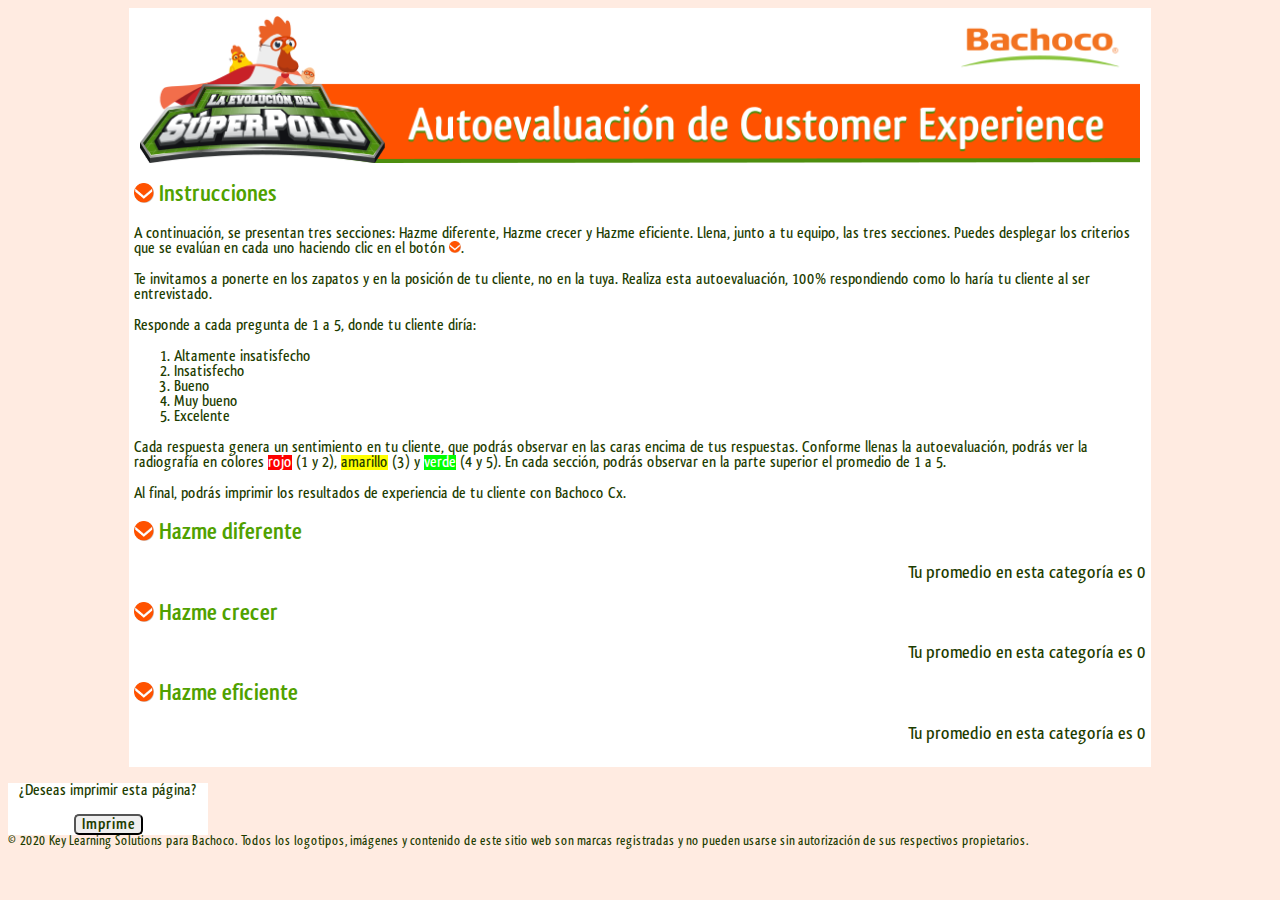
<file: cx/index.html>
<!DOCTYPE html>
<html>
	<head>
		<meta charset="utf-8" />
		<meta name="viewport" content="width=device-width, initial-scale=1.0">
		<title>Cx Bachoco</title>
		<link rel="icon" href="img/favicon_cx.svg" sizes="any" type="image/svg+xml">
		<link rel="stylesheet" type="text/css" href="css/estilo.css">
		<script src="js/script.js"></script>
	</head>
	<body>
		<div id="contenido">
			<div id="top-banner"><img src="img/top_banner.png" style="width: 100%;"/></div>			
			<h2 id="titInstruc"><img id="pic0" src="img/expandido.png" class="btnExp" onclick="mostrarOcultar(0,1,2,3)" />Instrucciones</h2>			
			<div id="s0">			
					<p>A continuación, se presentan tres secciones: Hazme diferente, Hazme crecer y Hazme eficiente.  Llena, junto a tu equipo, las tres secciones. Puedes desplegar los criterios que se evalúan en cada uno haciendo clic en el botón <img src="img/expandido.png" style="display: inline; height:12px;" />.</p>
					<p>Te invitamos a ponerte en los zapatos y en la posición de tu cliente, no en la tuya. Realiza esta autoevaluación, 100% respondiendo como lo haría tu cliente al ser entrevistado.</p> 
					<p>Responde a cada pregunta de 1 a 5, donde tu cliente diría:</p>
					<ol>					
						<li>Altamente insatisfecho</li>
						<li>Insatisfecho</li>
						<li>Bueno</li>
						<li>Muy bueno</li>
						<li>Excelente</li>
					</ol>
					<p>Cada respuesta genera un sentimiento en tu cliente, que podrás observar en las caras encima de tus respuestas. Conforme llenas la autoevaluación, podrás ver la radiografía en colores <span style="background-color: #FF0000; color: #FFFFFF;">rojo</span> (1 y 2), <span style="background-color: #FFFF00;">amarillo</span> (3) y <span style="background-color: #00FF00; color: #FFFFFF;">verde</span> (4 y 5). En cada sección, podrás observar en la parte superior el promedio de 1 a 5.</p>
					<p>Al final, podrás imprimir los resultados de experiencia de tu cliente con Bachoco Cx.</p>
			</div>
			
			<h2><img id="pic1" src="img/expandido.png" class="btnExp" onclick="mostrarOcultar(1,2,3,0)" />Hazme diferente</h2>
			<p class="parrafoPromedio"> Tu promedio en esta categoría es <span class="promedio" id="pro1">0</span>			
			<div id="s1" style="display:none;">				
				<h3>Relaciones</h3>
				<table><tr><th style="background-color: #FFFFFF;"></th><th  style="background-color: #FFFFFF;"></th><th><img src="img/1.png" height="25" /></th><th><img src="img/2.png" height="25" /></th><th><img src="img/3.png" height="25" /></th><th><img src="img/4.png" height="25" /></th><th><img src="img/5.png" height="25" /></th></tr>
					<tr id="f111">
						<td class="enunciado">Relación con el KAM o asesor de ventas</td>
						<td class="selector">
							<select id="s111" onfocus="resetear('s111','1');" onfocus="resetear('s','1');" onchange="marcar('f111','s111','pro1');">
								<option>Elige...</option>
								<option>1</option>
								<option>2</option>
								<option>3</option>
								<option>4</option>
								<option>5</option>
							</select>
						</td>
						<td class="escala" id="s1111"></td>
						<td class="escala" id="s1112"></td>
						<td class="escala" id="s1113"></td>
						<td class="escala" id="s1114"></td>
						<td class="escala" id="s1115"></td>
					</tr>
					<tr id="f112">
						<td class="enunciado">Relación con promotor o cortador</td>
						<td><select id="s112" onfocus="resetear('s112','1');" onchange="marcar('f112','s112','pro1');"><option>Elige...</option><option>1</option><option>2</option><option>3</option><option>4</option><option>5</option></select></td>
						<td class="escala" id="s1121"></td>
						<td class="escala" id="s1122"></td>
						<td class="escala" id="s1123"></td>
						<td class="escala" id="s1124"></td>
						<td class="escala" id="s1125"></td>
					</tr>
					<tr id="f113">
						<td class="enunciado">Relación con el transportista logística entrega</td>
						<td><select id="s113" onfocus="resetear('s113','1');" onchange="marcar('f113','s113','pro1');"><option>Elige...</option><option>1</option><option>2</option><option>3</option><option>4</option><option>5</option></select></td>
						<td class="escala" id="s1131"></td>
						<td class="escala" id="s1132"></td>
						<td class="escala" id="s1133"></td>
						<td class="escala" id="s1134"></td>
						<td class="escala" id="s1135"></td>
					</tr>
					<tr id="f114">
						<td class="enunciado">Relaciones con otras funciones del proveedor</td>
						<td><select id="s114" onfocus="resetear('s114','1');" onchange="marcar('f114','s114','pro1');"><option>Elige...</option><option>1</option><option>2</option><option>3</option><option>4</option><option>5</option></select></td>
						<td class="escala" id="s1141"></td>
						<td class="escala" id="s1142"></td>
						<td class="escala" id="s1143"></td>
						<td class="escala" id="s1144"></td>
						<td class="escala" id="s1145"></td>
					</tr>
					<tr id="f115">
						<td class="enunciado">El tipo de relación actual es: (corbatin, uno contra muchos, mixto, células multifuncionales) es:</td>
						<td><select id="s115" onfocus="resetear('s115','1');" onchange="marcar('f115','s115','pro1');"><option>Elige...</option><option>1</option><option>2</option><option>3</option><option>4</option><option>5</option></select></td>
						<td class="escala" id="s1151"></td>
						<td class="escala" id="s1152"></td>
						<td class="escala" id="s1153"></td>
						<td class="escala" id="s1154"></td>
						<td class="escala" id="s1155"></td>
					</tr>
					<tr id="f116">
						<td class="enunciado">Matriz de contacto y relación con quienes toman decisión en Bachoco</td>
						<td><select id="s116" onfocus="resetear('s116','1');" onchange="marcar('f116','s116','pro1');"><option>Elige...</option><option>1</option><option>2</option><option>3</option><option>4</option><option>5</option></select></td>
						<td class="escala" id="s1161"></td>
						<td class="escala" id="s1162"></td>
						<td class="escala" id="s1163"></td>
						<td class="escala" id="s1164"></td>
						<td class="escala" id="s1165"></td>
					</tr>
				</table>
				<h3>Innovación exclusiva</h3>
				<table><tr><th style="background-color: #FFFFFF;"></th><th  style="background-color: #FFFFFF;"></th><th><img src="img/1.png" height="25" /></th><th><img src="img/2.png" height="25" /></th><th><img src="img/3.png" height="25" /></th><th><img src="img/4.png" height="25" /></th><th><img src="img/5.png" height="25" /></th></tr>
					<tr id="f121">
						<td class="enunciado">Cantidad de innovación exclusiva</td>
						<td><select id="s121" onfocus="resetear('s121','1');" onchange="marcar('f121','s121','pro1');"><option>Elige...</option><option>1</option><option>2</option><option>3</option><option>4</option><option>5</option></select></td>
						<td class="escala" id="s1211"></td>
						<td class="escala" id="s1212"></td>
						<td class="escala" id="s1213"></td>
						<td class="escala" id="s1214"></td>
						<td class="escala" id="s1215"></td>
					</tr>
					<tr id="f122">
						<td class="enunciado">Relevancia de la innovación exclusiva</td>
						<td><select id="s122" onfocus="resetear('s122','1');" onchange="marcar('f122','s122','pro1');"><option>Elige...</option><option>1</option><option>2</option><option>3</option><option>4</option><option>5</option></select></td>
						<td class="escala" id="s1221"></td>
						<td class="escala" id="s1222"></td>
						<td class="escala" id="s1223"></td>
						<td class="escala" id="s1224"></td>
						<td class="escala" id="s1225"></td>
					</tr>
					<tr id="f123">
						<td class="enunciado">Apoyos a la innovación exclusiva</td>
						<td><select id="s123" onfocus="resetear('s123','1');" onchange="marcar('f123','s123','pro1');"><option>Elige...</option><option>1</option><option>2</option><option>3</option><option>4</option><option>5</option></select></td>
						<td class="escala" id="s1231"></td>
						<td class="escala" id="s1232"></td>
						<td class="escala" id="s1233"></td>
						<td class="escala" id="s1234"></td>
						<td class="escala" id="s1235"></td>
					</tr>
					<tr id="f124">
						<td class="enunciado">Exclusividad de la innovación por tiempos parciales o totales</td>
						<td><select id="s124" onfocus="resetear('s124','1');" onchange="marcar('f124','s124','pro1');"><option>Elige...</option><option>1</option><option>2</option><option>3</option><option>4</option><option>5</option></select></td>
						<td class="escala" id="s1241"></td>
						<td class="escala" id="s1242"></td>
						<td class="escala" id="s1243"></td>
						<td class="escala" id="s1244"></td>
						<td class="escala" id="s1245"></td>
					</tr>
					<tr id="f125">
						<td class="enunciado">Cumplimiento de los tiempos de innovación exclusiva</td>
						<td><select id="s125" onfocus="resetear('s125','1');" onchange="marcar('f125','s125','pro1');"><option>Elige...</option><option>1</option><option>2</option><option>3</option><option>4</option><option>5</option></select></td>
						<td class="escala" id="s1251"></td>
						<td class="escala" id="s1252"></td>
						<td class="escala" id="s1253"></td>
						<td class="escala" id="s1254"></td>
						<td class="escala" id="s1255"></td>
					</tr>
					<tr id="f126">
						<td class="enunciado">Tasa de éxito de las innovaciones exclusivas</td>
						<td><select id="s126" onfocus="resetear('s126','1');" onchange="marcar('f126','s126','pro1');"><option>Elige...</option><option>1</option><option>2</option><option>3</option><option>4</option><option>5</option></select></td>
						<td class="escala" id="s1261"></td>
						<td class="escala" id="s1262"></td>
						<td class="escala" id="s1263"></td>
						<td class="escala" id="s1264"></td>
						<td class="escala" id="s1265"></td>
					</tr>
				</table>
				<h3>Iniciativas comerciales exclusivas</h3>
				<table><tr><th style="background-color: #FFFFFF;"></th><th  style="background-color: #FFFFFF;"></th><th><img src="img/1.png" height="25" /></th><th><img src="img/2.png" height="25" /></th><th><img src="img/3.png" height="25" /></th><th><img src="img/4.png" height="25" /></th><th><img src="img/5.png" height="25" /></th></tr>
					<tr id="f131">
						<td class="enunciado">Cantidad de promociones y eventos de activación exclusivos</td>
						<td><select id="s131" onfocus="resetear('s131','1');" onchange="marcar('f131','s131','pro1');"><option>Elige...</option><option>1</option><option>2</option><option>3</option><option>4</option><option>5</option></select></td>
						<td class="escala" id="s1311"></td>
						<td class="escala" id="s1312"></td>
						<td class="escala" id="s1313"></td>
						<td class="escala" id="s1314"></td>
						<td class="escala" id="s1315"></td>
					</tr>
					<tr id="f132">
						<td class="enunciado">Alineación de las promociones y eventos exclusivos con sus necesidades</td>
						<td><select id="s132" onfocus="resetear('s132','1');" onchange="marcar('f132','s132','pro1');"><option>Elige...</option><option>1</option><option>2</option><option>3</option><option>4</option><option>5</option></select></td>
						<td class="escala" id="s1321"></td>
						<td class="escala" id="s1322"></td>
						<td class="escala" id="s1323"></td>
						<td class="escala" id="s1324"></td>
						<td class="escala" id="s1325"></td>
					</tr>
					<tr id="f133">
						<td class="enunciado">Calidad de los apoyos a las promociones y eventos exclusivos</td>
						<td><select id="s133" onfocus="resetear('s133','1');" onchange="marcar('f133','s133','pro1');"><option>Elige...</option><option>1</option><option>2</option><option>3</option><option>4</option><option>5</option></select></td>
						<td class="escala" id="s1331"></td>
						<td class="escala" id="s1332"></td>
						<td class="escala" id="s1333"></td>
						<td class="escala" id="s1334"></td>
						<td class="escala" id="s1335"></td>
					</tr>
					<tr id="f134">
						<td class="enunciado">Frecuencia de las promociones y eventos exclusivos</td>
						<td><select id="s134" onfocus="resetear('s134','1');" onchange="marcar('f134','s134','pro1');"><option>Elige...</option><option>1</option><option>2</option><option>3</option><option>4</option><option>5</option></select></td>
						<td class="escala" id="s1341"></td>
						<td class="escala" id="s1342"></td>
						<td class="escala" id="s1343"></td>
						<td class="escala" id="s1344"></td>
						<td class="escala" id="s1345"></td>
					</tr>
					<tr id="f135">
						<td class="enunciado">Resultados de las promociones exclusivas para con los objetivos del cliente</td>
						<td><select id="s135" onfocus="resetear('s135','1');" onchange="marcar('f135','s135','pro1');"><option>Elige...</option><option>1</option><option>2</option><option>3</option><option>4</option><option>5</option></select></td>
						<td class="escala" id="s1351"></td>
						<td class="escala" id="s1352"></td>
						<td class="escala" id="s1353"></td>
						<td class="escala" id="s1354"></td>
						<td class="escala" id="s1355"></td>
					</tr>
					<tr id="f136">
						<td class="enunciado">Comunicación de las promociones exclusivas</td>
						<td><select id="s136" onfocus="resetear('s136','1');" onchange="marcar('f136','s136','pro1');"><option>Elige...</option><option>1</option><option>2</option><option>3</option><option>4</option><option>5</option></select></td>
						<td class="escala" id="s1361"></td>
						<td class="escala" id="s1362"></td>
						<td class="escala" id="s1363"></td>
						<td class="escala" id="s1364"></td>
						<td class="escala" id="s1365"></td>
					</tr>
				</table>
				<h3>Servicios de valor agregado</h3>
				<table><tr><th style="background-color: #FFFFFF;"></th><th  style="background-color: #FFFFFF;"></th><th><img src="img/1.png" height="25" /></th><th><img src="img/2.png" height="25" /></th><th><img src="img/3.png" height="25" /></th><th><img src="img/4.png" height="25" /></th><th><img src="img/5.png" height="25" /></th></tr>
					<tr id="f141">
						<td class="enunciado">Category management/planogramas</td>
						<td><select id="s141" onfocus="resetear('s141','1');" onchange="marcar('f141','s141','pro1');"><option>Elige...</option><option>1</option><option>2</option><option>3</option><option>4</option><option>5</option></select></td>
						<td class="escala" id="s1411"></td>
						<td class="escala" id="s1412"></td>
						<td class="escala" id="s1413"></td>
						<td class="escala" id="s1414"></td>
						<td class="escala" id="s1415"></td>
					</tr>
					<tr id="f142">
						<td class="enunciado">Category management/surtido</td>
						<td><select id="s142" onfocus="resetear('s142','1');" onchange="marcar('f142','s142','pro1');"><option>Elige...</option><option>1</option><option>2</option><option>3</option><option>4</option><option>5</option></select></td>
						<td class="escala" id="s1421"></td>
						<td class="escala" id="s1422"></td>
						<td class="escala" id="s1423"></td>
						<td class="escala" id="s1424"></td>
						<td class="escala" id="s1425"></td>
					</tr>
					<tr id="f143">
						<td class="enunciado">Category management/promoción</td>
						<td><select id="s143" onfocus="resetear('s143','1');" onchange="marcar('f143','s143','pro1');"><option>Elige...</option><option>1</option><option>2</option><option>3</option><option>4</option><option>5</option></select></td>
						<td class="escala" id="s1431"></td>
						<td class="escala" id="s1432"></td>
						<td class="escala" id="s1433"></td>
						<td class="escala" id="s1434"></td>
						<td class="escala" id="s1435"></td>
					</tr>
					<tr id="f144">
						<td class="enunciado">Exhibidor exclusivo</td>
						<td><select id="s144" onfocus="resetear('s144','1');" onchange="marcar('f144','s144','pro1');"><option>Elige...</option><option>1</option><option>2</option><option>3</option><option>4</option><option>5</option></select></td>
						<td class="escala" id="s1441"></td>
						<td class="escala" id="s1442"></td>
						<td class="escala" id="s1443"></td>
						<td class="escala" id="s1444"></td>
						<td class="escala" id="s1445"></td>
					</tr>
					<tr id="f145">
						<td class="enunciado">Joint Business Plan</td>
						<td><select id="s145" onfocus="resetear('s145','1');" onchange="marcar('f145','s145','pro1');"><option>Elige...</option><option>1</option><option>2</option><option>3</option><option>4</option><option>5</option></select></td>
						<td class="escala" id="s1451"></td>
						<td class="escala" id="s1452"></td>
						<td class="escala" id="s1453"></td>
						<td class="escala" id="s1454"></td>
						<td class="escala" id="s1455"></td>
					</tr>
					<tr id="f146">
						<td class="enunciado">Proyecto de reducción de porcentaje de OSA (On shelve availability)</td>
						<td><select id="s146" onfocus="resetear('s146','1');" onchange="marcar('f146','s146','pro1');"><option>Elige...</option><option>1</option><option>2</option><option>3</option><option>4</option><option>5</option></select></td>
						<td class="escala" id="s1461"></td>
						<td class="escala" id="s1462"></td>
						<td class="escala" id="s1463"></td>
						<td class="escala" id="s1464"></td>
						<td class="escala" id="s1465"></td>
					</tr>
					<tr id="f147">
						<td class="enunciado">Proyecto de mejora en distribución en tienda.</td>
						<td><select id="s147" onfocus="resetear('s147','1');" onchange="marcar('f147','s147','pro1');"><option>Elige...</option><option>1</option><option>2</option><option>3</option><option>4</option><option>5</option></select></td>
						<td class="escala" id="s1471"></td>
						<td class="escala" id="s1472"></td>
						<td class="escala" id="s1473"></td>
						<td class="escala" id="s1474"></td>
						<td class="escala" id="s1475"></td>
					</tr>
					<tr id="f148">
						<td class="enunciado">Desarrollo de productos Ad hoc</td>
						<td><select id="s148" onfocus="resetear('s148','1');" onchange="marcar('f148','s148','pro1');"><option>Elige...</option><option>1</option><option>2</option><option>3</option><option>4</option><option>5</option></select></td>
						<td class="escala" id="s1481"></td>
						<td class="escala" id="s1482"></td>
						<td class="escala" id="s1483"></td>
						<td class="escala" id="s1484"></td>
						<td class="escala" id="s1485"></td>
					</tr>
					<tr id="f149">
						<td class="enunciado">Proyecto de mejora de shopper experience (Cx)</td>
						<td><select id="s149" onfocus="resetear('s149','1');" onchange="marcar('f149','s149','pro1');"><option>Elige...</option><option>1</option><option>2</option><option>3</option><option>4</option><option>5</option></select></td>
						<td class="escala" id="s1491"></td>
						<td class="escala" id="s1492"></td>
						<td class="escala" id="s1493"></td>
						<td class="escala" id="s1494"></td>
						<td class="escala" id="s1495"></td>
					</tr>
					<tr id="f1410">
						<td class="enunciado">Reuniones de revisión de negocio</td>
						<td><select id="s1410" onfocus="resetear('s1410','1');" onchange="marcar('f1410','s1410','pro1');"><option>Elige...</option><option>1</option><option>2</option><option>3</option><option>4</option><option>5</option></select></td>
						<td class="escala" id="s14101"></td>
						<td class="escala" id="s14102"></td>
						<td class="escala" id="s14103"></td>
						<td class="escala" id="s14104"></td>
						<td class="escala" id="s14105"></td>
					</tr>						
				</table>
				<h3>Incremento de valor y conocimiento de mi marca</h3>
				<table><tr><th style="background-color: #FFFFFF;"></th><th  style="background-color: #FFFFFF;"></th><th><img src="img/1.png" height="25" /></th><th><img src="img/2.png" height="25" /></th><th><img src="img/3.png" height="25" /></th><th><img src="img/4.png" height="25" /></th><th><img src="img/5.png" height="25" /></th></tr>
					<tr id="f151">
						<td class="enunciado">Programa Co-op Bachoco con marca cliente</td>
						<td><select id="s151" onfocus="resetear('s151','1');" onchange="marcar('f151','s151','pro1');"><option>Elige...</option><option>1</option><option>2</option><option>3</option><option>4</option><option>5</option></select></td>
						<td class="escala" id="s1511"></td>
						<td class="escala" id="s1512"></td>
						<td class="escala" id="s1513"></td>
						<td class="escala" id="s1514"></td>
						<td class="escala" id="s1515"></td>
					</tr>
					<tr id="f152">
						<td class="enunciado">Vallas fijas Co-Op Bachoco con marca cliente</td>
						<td><select id="s152" onfocus="resetear('s152','1');" onchange="marcar('f152','s152','pro1');"><option>Elige...</option><option>1</option><option>2</option><option>3</option><option>4</option><option>5</option></select></td>
						<td class="escala" id="s1521"></td>
						<td class="escala" id="s1522"></td>
						<td class="escala" id="s1523"></td>
						<td class="escala" id="s1524"></td>
						<td class="escala" id="s1525"></td>
					</tr>
					<tr id="f153">
						<td class="enunciado">Medios masivos Co-Op Bachoco con marca cliente</td>
						<td><select id="s153" onfocus="resetear('s153','1');" onchange="marcar('f153','s153','pro1');"><option>Elige...</option><option>1</option><option>2</option><option>3</option><option>4</option><option>5</option></select></td>
						<td class="escala" id="s1531"></td>
						<td class="escala" id="s1532"></td>
						<td class="escala" id="s1533"></td>
						<td class="escala" id="s1534"></td>
						<td class="escala" id="s1535"></td>
					</tr>
					<tr id="f154">
						<td class="enunciado">Social Media Co-Op Bachoco con marca cliente</td>
						<td><select id="s154" onfocus="resetear('s154','1');" onchange="marcar('f154','s154','pro1');"><option>Elige...</option><option>1</option><option>2</option><option>3</option><option>4</option><option>5</option></select></td>
						<td class="escala" id="s1541"></td>
						<td class="escala" id="s1542"></td>
						<td class="escala" id="s1543"></td>
						<td class="escala" id="s1544"></td>
						<td class="escala" id="s1545"></td>
					</tr>
					<tr id="f155">
						<td class="enunciado">Camiones de transporte público Co-Op Bachoco con marca cliente</td>
						<td><select id="s155" onfocus="resetear('s155','1');" onchange="marcar('f155','s155','pro1');"><option>Elige...</option><option>1</option><option>2</option><option>3</option><option>4</option><option>5</option></select></td>
						<td class="escala" id="s1551"></td>
						<td class="escala" id="s1552"></td>
						<td class="escala" id="s1553"></td>
						<td class="escala" id="s1554"></td>
						<td class="escala" id="s1555"></td>
					</tr>
					<tr id="f156">
						<td class="enunciado">Exhibidores Co-Op Bachoco con marca cliente</td>
						<td><select id="s156" onfocus="resetear('s156','1');" onchange="marcar('f156','s156','pro1');"><option>Elige...</option><option>1</option><option>2</option><option>3</option><option>4</option><option>5</option></select></td>
						<td class="escala" id="s1561"></td>
						<td class="escala" id="s1562"></td>
						<td class="escala" id="s1563"></td>
						<td class="escala" id="s1564"></td>
						<td class="escala" id="s1565"></td>
					</tr>
				</table>
				<h3>Apoyo a mi programa de lealtad</h3>
				<table><tr><th style="background-color: #FFFFFF;"></th><th  style="background-color: #FFFFFF;"></th><th><img src="img/1.png" height="25" /></th><th><img src="img/2.png" height="25" /></th><th><img src="img/3.png" height="25" /></th><th><img src="img/4.png" height="25" /></th><th><img src="img/5.png" height="25" /></th></tr>
					<tr id="f161">
						<td class="enunciado">Apoyo en más afiliaciones al programa de lealtad</td>
						<td><select id="s161" onfocus="resetear('s161','1');" onchange="marcar('f161','s161','pro1');"><option>Elige...</option><option>1</option><option>2</option><option>3</option><option>4</option><option>5</option></select></td>
						<td class="escala" id="s1611"></td>
						<td class="escala" id="s1612"></td>
						<td class="escala" id="s1613"></td>
						<td class="escala" id="s1614"></td>
						<td class="escala" id="s1615"></td>
					</tr>
					<tr id="f162">
						<td class="enunciado">Apoyo en puntos del programa</td>
						<td><select id="s162" onfocus="resetear('s162','1');" onchange="marcar('f162','s162','pro1');"><option>Elige...</option><option>1</option><option>2</option><option>3</option><option>4</option><option>5</option></select></td>
						<td class="escala" id="s1621"></td>
						<td class="escala" id="s1622"></td>
						<td class="escala" id="s1623"></td>
						<td class="escala" id="s1624"></td>
						<td class="escala" id="s1625"></td>
					</tr>
					<tr id="f163">
						<td class="enunciado">Participación en el calendario de actividades</td>
						<td><select id="s163" onfocus="resetear('s163','1');" onchange="marcar('f163','s163','pro1');"><option>Elige...</option><option>1</option><option>2</option><option>3</option><option>4</option><option>5</option></select></td>
						<td class="escala" id="s1631"></td>
						<td class="escala" id="s1632"></td>
						<td class="escala" id="s1633"></td>
						<td class="escala" id="s1634"></td>
						<td class="escala" id="s1635"></td>
					</tr>
					<tr id="f164">
						<td class="enunciado">Apoyo en el conocimiento de mi programa de lealtad</td>
						<td><select id="s164" onfocus="resetear('s164','1');" onchange="marcar('f164','s164','pro1');"><option>Elige...</option><option>1</option><option>2</option><option>3</option><option>4</option><option>5</option></select></td>
						<td class="escala" id="s1641"></td>
						<td class="escala" id="s1642"></td>
						<td class="escala" id="s1643"></td>
						<td class="escala" id="s1644"></td>
						<td class="escala" id="s1645"></td>
					</tr>
				</table>
				<h3>Iniciativas con shoppers</h3>
				<table><tr><th style="background-color: #FFFFFF;"></th><th  style="background-color: #FFFFFF;"></th><th><img src="img/1.png" height="25" /></th><th><img src="img/2.png" height="25" /></th><th><img src="img/3.png" height="25" /></th><th><img src="img/4.png" height="25" /></th><th><img src="img/5.png" height="25" /></th></tr>
					<tr id="f171">
						<td class="enunciado">Apoyo a sus servicios de comida para llevar o consumir (pollo frito o broster)</td>
						<td><select id="s171" onfocus="resetear('s171','1');" onchange="marcar('f171','s171','pro1');"><option>Elige...</option><option>1</option><option>2</option><option>3</option><option>4</option><option>5</option></select></td>
						<td class="escala" id="s1711"></td>
						<td class="escala" id="s1712"></td>
						<td class="escala" id="s1713"></td>
						<td class="escala" id="s1714"></td>
						<td class="escala" id="s1715"></td>
					</tr>
					<tr id="f172">
						<td class="enunciado">Apoyo en algunos de los servicios ofrecidos al shoppers</td>
						<td><select id="s172" onfocus="resetear('s172','1');" onchange="marcar('f172','s172','pro1');"><option>Elige...</option><option>1</option><option>2</option><option>3</option><option>4</option><option>5</option></select></td>
						<td class="escala" id="s1721"></td>
						<td class="escala" id="s1722"></td>
						<td class="escala" id="s1723"></td>
						<td class="escala" id="s1724"></td>
						<td class="escala" id="s1725"></td>
					</tr>
					<tr id="f173">
						<td class="enunciado">Apoyo a sus programas de redes sociales</td>
						<td><select id="s173" onfocus="resetear('s173','1');" onchange="marcar('f173','s173','pro1');"><option>Elige...</option><option>1</option><option>2</option><option>3</option><option>4</option><option>5</option></select></td>
						<td class="escala" id="s1731"></td>
						<td class="escala" id="s1732"></td>
						<td class="escala" id="s1733"></td>
						<td class="escala" id="s1734"></td>
						<td class="escala" id="s1735"></td>
						</tr>
					<tr id="f174">
						<td class="enunciado">Apoyo en los programas de sustentabilidad con shoppers</td>
						<td><select id="s174" onfocus="resetear('s174','1');" onchange="marcar('f174','s174','pro1');"><option>Elige...</option><option>1</option><option>2</option><option>3</option><option>4</option><option>5</option></select></td>
						<td class="escala" id="s1741"></td>
						<td class="escala" id="s1742"></td>
						<td class="escala" id="s1743"></td>
						<td class="escala" id="s1744"></td>
						<td class="escala" id="s1745"></td>
					</tr>
					<tr id="f175">
						<td class="enunciado">Apoyo con el programa de cupones con shoppers</td>
						<td><select id="s175" onfocus="resetear('s175','1');" onchange="marcar('f175','s175','pro1');"><option>Elige...</option><option>1</option><option>2</option><option>3</option><option>4</option><option>5</option></select></td>
						<td class="escala" id="s1751"></td>
						<td class="escala" id="s1752"></td>
						<td class="escala" id="s1753"></td>
						<td class="escala" id="s1754"></td>
						<td class="escala" id="s1755"></td>
					</tr>
					<tr id="f176">
						<td class="enunciado">Apoyo en el área de cocina.</td>
						<td><select id="s176" onfocus="resetear('s176','1');" onchange="marcar('f176','s176','pro1');"><option>Elige...</option><option>1</option><option>2</option><option>3</option><option>4</option><option>5</option></select></td>
						<td class="escala" id="s1761"></td>
						<td class="escala" id="s1762"></td>
						<td class="escala" id="s1763"></td>
						<td class="escala" id="s1764"></td>
						<td class="escala" id="s1765"></td>
					</tr>
				</table>
				<h3>Apoyo a mi programa e-commerce</h3>
				<table><tr><th style="background-color: #FFFFFF;"></th><th  style="background-color: #FFFFFF;"></th><th><img src="img/1.png" height="25" /></th><th><img src="img/2.png" height="25" /></th><th><img src="img/3.png" height="25" /></th><th><img src="img/4.png" height="25" /></th><th><img src="img/5.png" height="25" /></th></tr>
					<tr id="f181">
						<td class="enunciado">Catálogo de surtido de e-commerce</td>
						<td><select id="s181" onfocus="resetear('s181','1');" onchange="marcar('f181','s181','pro1');"><option>Elige...</option><option>1</option><option>2</option><option>3</option><option>4</option><option>5</option></select></td>
						<td class="escala" id="s1811"></td>
						<td class="escala" id="s1812"></td>
						<td class="escala" id="s1813"></td>
						<td class="escala" id="s1814"></td>
						<td class="escala" id="s1815"></td>
					</tr>
					<tr id="f182">
						<td class="enunciado">Publicaciones en e-commerce</td>
						<td><select id="s182" onfocus="resetear('s182','1');" onchange="marcar('f182','s182','pro1');"><option>Elige...</option><option>1</option><option>2</option><option>3</option><option>4</option><option>5</option></select></td>
						<td class="escala" id="s1821"></td>
						<td class="escala" id="s1822"></td>
						<td class="escala" id="s1823"></td>
						<td class="escala" id="s1824"></td>
						<td class="escala" id="s1825"></td>
					</tr>
					<tr id="f183">
						<td class="enunciado">Liderazgo en precios en e-commerce</td>
						<td><select id="s183" onfocus="resetear('s183','1');" onchange="marcar('f183','s183','pro1');"><option>Elige...</option><option>1</option><option>2</option><option>3</option><option>4</option><option>5</option></select></td>
						<td class="escala" id="s1831"></td>
						<td class="escala" id="s1832"></td>
						<td class="escala" id="s1833"></td>
						<td class="escala" id="s1834"></td>
						<td class="escala" id="s1835"></td>
					</tr>
					<tr id="f184">
						<td class="enunciado">Promociones en e-commerce</td>
						<td><select id="s184" onfocus="resetear('s184','1');" onchange="marcar('f184','s184','pro1');"><option>Elige...</option><option>1</option><option>2</option><option>3</option><option>4</option><option>5</option></select></td>
						<td class="escala" id="s1841"></td>
						<td class="escala" id="s1842"></td>
						<td class="escala" id="s1843"></td>
						<td class="escala" id="s1844"></td>
						<td class="escala" id="s1845"></td>
					</tr>
					<tr id="f185">
						<td class="enunciado">Apoyo en el conocimiento de mi página de e-commerce</td>
						<td><select id="s185" onfocus="resetear('s185','1');" onchange="marcar('f185','s185','pro1');"><option>Elige...</option><option>1</option><option>2</option><option>3</option><option>4</option><option>5</option></select></td>
						<td class="escala" id="s1851"></td>
						<td class="escala" id="s1852"></td>
						<td class="escala" id="s1853"></td>
						<td class="escala" id="s1854"></td>
						<td class="escala" id="s1855"></td>
					</tr>
				</table>
				<h3>Mejorar experiencia de compra del shopper (Cx)</h3>
				<table><tr><th style="background-color: #FFFFFF;"></th><th  style="background-color: #FFFFFF;"></th><th><img src="img/1.png" height="25" /></th><th><img src="img/2.png" height="25" /></th><th><img src="img/3.png" height="25" /></th><th><img src="img/4.png" height="25" /></th><th><img src="img/5.png" height="25" /></th></tr>
				<tr id="f191">
					<td class="enunciado">Apoyo con activación con degustación/recetarios</td>
					<td><select id="s191" onfocus="resetear('s191','1');" onchange="marcar('f191','s191','pro1');"><option>Elige...</option><option>1</option><option>2</option><option>3</option><option>4</option><option>5</option></select></td>
					<td class="escala" id="s1911"></td>
					<td class="escala" id="s1912"></td>
					<td class="escala" id="s1913"></td>
					<td class="escala" id="s1914"></td>
					<td class="escala" id="s1915"></td>
				</tr>
				<tr id="f192">				
					<td class="enunciado">Apoyo con activación con Impulso</td>
					<td><select id="s192" onfocus="resetear('s192','1');" onchange="marcar('f192','s192','pro1');"><option>Elige...</option><option>1</option><option>2</option><option>3</option><option>4</option><option>5</option></select></td>
					<td class="escala" id="s1921"></td>
					<td class="escala" id="s1922"></td>
					<td class="escala" id="s1923"></td>
					<td class="escala" id="s1924"></td>
					<td class="escala" id="s1925"></td>
				</tr>
				<tr id="f193">
					<td class="enunciado">Apoyo con activiación para cocinar en punto de ventas</td>
					<td><select id="s193" onfocus="resetear('s193','1');" onchange="marcar('f193','s193','pro1');"><option>Elige...</option><option>1</option><option>2</option><option>3</option><option>4</option><option>5</option></select></td>
					<td class="escala" id="s1931"></td>
					<td class="escala" id="s1932"></td>
					<td class="escala" id="s1933"></td>
					<td class="escala" id="s1934"></td>
					<td class="escala" id="s1935"></td>
				</tr>				
				<tr id="f194">
					<td class="enunciado">Apoyo con promoción con shopper en punto de venta</td>
					<td><select id="s194" onfocus="resetear('s194','1');" onchange="marcar('f194','s194','pro1');"><option>Elige...</option><option>1</option><option>2</option><option>3</option><option>4</option><option>5</option></select></td>
					<td class="escala" id="s1941"></td>
					<td class="escala" id="s1942"></td>
					<td class="escala" id="s1943"></td>
					<td class="escala" id="s1944"></td>
					<td class="escala" id="s1945"></td>
				</tr>
				<tr id="f195">
					<td class="enunciado">Apoyo con empaques especiales en punto de ventas</td>
					<td><select id="s195" onfocus="resetear('s195','1');" onchange="marcar('f195','s195','pro1');"><option>Elige...</option><option>1</option><option>2</option><option>3</option><option>4</option><option>5</option></select></td>
					<td class="escala" id="s1951"></td>
					<td class="escala" id="s1952"></td>
					<td class="escala" id="s1953"></td>
					<td class="escala" id="s1954"></td>
					<td class="escala" id="s1955"></td>
				</tr>
				<tr id="f196">
					<td class="enunciado">Interacción con los productos (Luz, sonido, etc.)</td>
					<td><select id="s196" onfocus="resetear('s196','1');" onchange="marcar('f196','s196','pro1');"><option>Elige...</option><option>1</option><option>2</option><option>3</option><option>4</option><option>5</option></select></td>
					<td class="escala" id="s1961"></td>
					<td class="escala" id="s1962"></td>
					<td class="escala" id="s1963"></td>
					<td class="escala" id="s1964"></td>
					<td class="escala" id="s1965"></td>
				</tr>
				<tr id="f197">
					<td class="enunciado">Apoyo con exhibiciones limpias, llenas y ordenadas</td>
					<td><select id="s197" onfocus="resetear('s197','1');" onchange="marcar('f197','s197','pro1');"><option>Elige...</option><option>1</option><option>2</option><option>3</option><option>4</option><option>5</option></select></td>
					<td class="escala" id="s1971"></td>
					<td class="escala" id="s1972"></td>
					<td class="escala" id="s1973"></td>
					<td class="escala" id="s1974"></td>
					<td class="escala" id="s1975"></td>
				</tr>
				<tr id="f198">
					<td class="enunciado">Apoyo en colocación de etiquetas de precios</td>
					<td><select id="s198" onfocus="resetear('s198','1');" onchange="marcar('f198','s198','pro1');"><option>Elige...</option><option>1</option><option>2</option><option>3</option><option>4</option><option>5</option></select></td>
					<td class="escala" id="s1981"></td>
					<td class="escala" id="s1982"></td>
					<td class="escala" id="s1983"></td>
					<td class="escala" id="s1984"></td>
					<td class="escala" id="s1985"></td>
				</tr>
				<tr id="f199">
					<td class="enunciado">Apoyo con exhibiciones adicionales</td>
						<td><select id="s199" onfocus="resetear('s199','1');" onchange="marcar('f199','s199','pro1');"><option>Elige...</option><option>1</option><option>2</option><option>3</option><option>4</option><option>5</option></select></td>
					<td class="escala" id="s1991"></td>
					<td class="escala" id="s1992"></td>
					<td class="escala" id="s1993"></td>
					<td class="escala" id="s1994"></td>
					<td class="escala" id="s1995"></td>
				</tr>
				<tr id="f1910">
					<td class="enunciado">Apoyo con visibilidad y señalización en punto de venta</td>
					<td>
						<select id="s1910" onfocus="resetear('s1910','1');" onchange="marcar('f1910','s1910','pro1');">
							<option>Elige...</option>
							<option>1</option>
							<option>2</option>
							<option>3</option>
							<option>4</option>
							<option>5</option>
						</select>
					</td>
					<td class="escala" id="s19101"></td>
					<td class="escala" id="s19102"></td>
					<td class="escala" id="s19103"></td>
					<td class="escala" id="s19104"></td>
					<td class="escala" id="s19105"></td>
				</tr>
				<tr id="f1911-">
				<td class="enunciado">Apoyo con visibilidad en la entrada de la tienda</td>
				<td><select id="s1911-" onfocus="resetear('s1911-','1');" onchange="marcar('f1911-','s1911-','pro1');"><option>Elige...</option><option>1</option><option>2</option><option>3</option><option>4</option><option>5</option></select></td>
				<td class="escala" id="s1911-1"></td>
				<td class="escala" id="s1911-2"></td>
				<td class="escala" id="s1911-3"></td>
				<td class="escala" id="s1911-4"></td>
				<td class="escala" id="s1911-5"></td>
				</tr>
				<tr id="f1912-">
				<td class="enunciado">Apoyo con control de temperatura de equipos</td>
				<td><select id="s1912-" onfocus="resetear('s1912-','1');" onchange="marcar('f1912-','s1912-','pro1');"><option>Elige...</option><option>1</option><option>2</option><option>3</option><option>4</option><option>5</option></select></td>
				<td class="escala" id="s1912-1"></td>
				<td class="escala" id="s1912-2"></td>
				<td class="escala" id="s1912-3"></td>
				<td class="escala" id="s1912-4"></td>
				<td class="escala" id="s1912-5"></td>
				</tr>
				</table>
			</div>
			
			<h2><img id="pic2" src="img/expandido.png" class="btnExp" onclick="mostrarOcultar(2,3,0,1)" />Hazme crecer</h2>
			<p class="parrafoPromedio"> Tu promedio en esta categoría es <span class="promedio" id="pro2">0</span>			
			<div id="s2" style="display:none;">				
				<h3>Apoyo a su estrategia de crecimiento</h3>
				<table><tr><th style="background-color: #FFFFFF;"></th><th  style="background-color: #FFFFFF;"></th><th><img src="img/1.png" height="25" /></th><th><img src="img/2.png" height="25" /></th><th><img src="img/3.png" height="25" /></th><th><img src="img/4.png" height="25" /></th><th><img src="img/5.png" height="25" /></th></tr>
					<tr id="f211">
						<td class="enunciado">Apoyo a apertura de tiendas nuevas</td>
						<td><select id="s211" onfocus="resetear('s211','2');" onchange="marcar('f211','s211','pro2');"><option>Elige...</option><option>1</option><option>2</option><option>3</option><option>4</option><option>5</option></select></td>
						<td class="escala" id="s2111"></td>
						<td class="escala" id="s2112"></td>
						<td class="escala" id="s2113"></td>
						<td class="escala" id="s2114"></td>
						<td class="escala" id="s2115"></td>
					</tr>
					<tr id="f212">
						<td class="enunciado">Apoyo en renovación de tiendas existentes</td>
						<td><select id="s212" onfocus="resetear('s212','2');" onchange="marcar('f212','s212','pro2');"><option>Elige...</option><option>1</option><option>2</option><option>3</option><option>4</option><option>5</option></select></td>
						<td class="escala" id="s2121"></td>
						<td class="escala" id="s2122"></td>
						<td class="escala" id="s2123"></td>
						<td class="escala" id="s2124"></td>
						<td class="escala" id="s2125"></td>
					</tr>
					<tr id="f213">
						<td class="enunciado">Apoyo en los aniversarios</td>
						<td><select id="s213" onfocus="resetear('s213','2');" onchange="marcar('f213','s213','pro2');"><option>Elige...</option><option>1</option><option>2</option><option>3</option><option>4</option><option>5</option></select></td>
						<td class="escala" id="s2131"></td>
						<td class="escala" id="s2132"></td>
						<td class="escala" id="s2133"></td>
						<td class="escala" id="s2134"></td>
						<td class="escala" id="s2135"></td>
					</tr>
					<tr id="f214">
						<td class="enunciado">Apoyo a la Omnicanalidad del shopper</td>
						<td><select id="s214" onfocus="resetear('s214','2');" onchange="marcar('f214','s214','pro2');"><option>Elige...</option><option>1</option><option>2</option><option>3</option><option>4</option><option>5</option></select></td>
						<td class="escala" id="s2141"></td>
						<td class="escala" id="s2142"></td>
						<td class="escala" id="s2143"></td>
						<td class="escala" id="s2144"></td>
						<td class="escala" id="s2145"></td>
					</tr>
					<tr id="f215">
						<td class="enunciado">Apoyo en captura de clientes a la tienda (tráfico)</td>
						<td><select id="s215" onfocus="resetear('s215','2');" onchange="marcar('f215','s215','pro2');"><option>Elige...</option><option>1</option><option>2</option><option>3</option><option>4</option><option>5</option></select></td>
						<td class="escala" id="s2151"></td>
						<td class="escala" id="s2152"></td>
						<td class="escala" id="s2153"></td>
						<td class="escala" id="s2154"></td>
						<td class="escala" id="s2155"></td>
					</tr>
					<tr id="f216">
						<td class="enunciado">Apoyo en aumento de frecuencia de compra</td>
						<td><select id="s216" onfocus="resetear('s216','2');" onchange="marcar('f216','s216','pro2');"><option>Elige...</option><option>1</option><option>2</option><option>3</option><option>4</option><option>5</option></select></td>
						<td class="escala" id="s2161"></td>
						<td class="escala" id="s2162"></td>
						<td class="escala" id="s2163"></td>
						<td class="escala" id="s2164"></td>
						<td class="escala" id="s2165"></td>
					</tr>
					<tr id="f217">
						<td class="enunciado">Apoyo en aumento del valor de la cesta y valor por ítem</td>
						<td><select id="s217" onfocus="resetear('s217','2');" onchange="marcar('f217','s217','pro2');"><option>Elige...</option><option>1</option><option>2</option><option>3</option><option>4</option><option>5</option></select></td>
						<td class="escala" id="s2171"></td>
						<td class="escala" id="s2172"></td>
						<td class="escala" id="s2173"></td>
						<td class="escala" id="s2174"></td>
						<td class="escala" id="s2175"></td>
					</tr>
					<tr id="f218">
						<td class="enunciado">Apoyo para el crecimiento de la categoría o segmento</td>
						<td><select id="s218" onfocus="resetear('s218','2');" onchange="marcar('f218','s218','pro2');"><option>Elige...</option><option>1</option><option>2</option><option>3</option><option>4</option><option>5</option></select></td>
						<td class="escala" id="s2181"></td>
						<td class="escala" id="s2182"></td>
						<td class="escala" id="s2183"></td>
						<td class="escala" id="s2184"></td>
						<td class="escala" id="s2185"></td>
					</tr>
				</table>
				<h3>Surtido de productos</h3>
				<table><tr><th style="background-color: #FFFFFF;"></th><th  style="background-color: #FFFFFF;"></th><th><img src="img/1.png" height="25" /></th><th><img src="img/2.png" height="25" /></th><th><img src="img/3.png" height="25" /></th><th><img src="img/4.png" height="25" /></th><th><img src="img/5.png" height="25" /></th></tr>
					<tr id="f221">
						<td class="enunciado">Catálogo de productos</td>
						<td><select id="s221" onfocus="resetear('s221','2');" onchange="marcar('f221','s221','pro2');"><option>Elige...</option><option>1</option><option>2</option><option>3</option><option>4</option><option>5</option></select></td>
						<td class="escala" id="s2211"></td>
						<td class="escala" id="s2212"></td>
						<td class="escala" id="s2213"></td>
						<td class="escala" id="s2214"></td>
						<td class="escala" id="s2215"></td>
					</tr>

					<tr id="f222">
						<td class="enunciado">Surtido por segmento de tiendas</td>
						<td><select id="s222" onfocus="resetear('s222','2');" onchange="marcar('f222','s222','pro2');"><option>Elige...</option><option>1</option><option>2</option><option>3</option><option>4</option><option>5</option></select></td>
						<td class="escala" id="s2221"></td>
						<td class="escala" id="s2222"></td>
						<td class="escala" id="s2223"></td>
						<td class="escala" id="s2224"></td>
						<td class="escala" id="s2225"></td>
					</tr>
					<tr id="f223">
						<td class="enunciado">Surtido por punto de venta</td>
						<td><select id="s223" onfocus="resetear('s223','2');" onchange="marcar('f223','s223','pro2');"><option>Elige...</option><option>1</option><option>2</option><option>3</option><option>4</option><option>5</option></select></td>
						<td class="escala" id="s2231"></td>
						<td class="escala" id="s2232"></td>
						<td class="escala" id="s2233"></td>
						<td class="escala" id="s2234"></td>
						<td class="escala" id="s2235"></td>
					</tr>
					<tr id="f224">
						<td class="enunciado">Surtido con el apoyo de inteligencia artificial</td>
						<td><select id="s224" onfocus="resetear('s224','2');" onchange="marcar('f224','s224','pro2');"><option>Elige...</option><option>1</option><option>2</option><option>3</option><option>4</option><option>5</option></select></td>
						<td class="escala" id="s2241"></td>
						<td class="escala" id="s2242"></td>
						<td class="escala" id="s2243"></td>
						<td class="escala" id="s2244"></td>
						<td class="escala" id="s2245"></td>
					</tr>
				</table>
				<h3>Innovación no exclusiva</h3>
				<table><tr><th style="background-color: #FFFFFF;"></th><th  style="background-color: #FFFFFF;"></th><th><img src="img/1.png" height="25" /></th><th><img src="img/2.png" height="25" /></th><th><img src="img/3.png" height="25" /></th><th><img src="img/4.png" height="25" /></th><th><img src="img/5.png" height="25" /></th></tr>
					<tr id="f231">
						<td class="enunciado">Cantidad de innovación</td>
						<td><select id="s231" onfocus="resetear('s231','2');" onchange="marcar('f231','s231','pro2');"><option>Elige...</option><option>1</option><option>2</option><option>3</option><option>4</option><option>5</option></select></td>
						<td class="escala" id="s2311"></td>
						<td class="escala" id="s2312"></td>
						<td class="escala" id="s2313"></td>
						<td class="escala" id="s2314"></td>
						<td class="escala" id="s2315"></td>
					</tr>
					<tr id="f232">
						<td class="enunciado">Relevancia de la innovación</td>
						<td><select id="s232" onfocus="resetear('s232','2');" onchange="marcar('f232','s232','pro2');"><option>Elige...</option><option>1</option><option>2</option><option>3</option><option>4</option><option>5</option></select></td>
						<td class="escala" id="s2321"></td>
						<td class="escala" id="s2322"></td>
						<td class="escala" id="s2323"></td>
						<td class="escala" id="s2324"></td>
						<td class="escala" id="s2325"></td>
					</tr>
					<tr id="f233">
						<td class="enunciado">Apoyos a la innovación</td>
						<td><select id="s233" onfocus="resetear('s233','2');" onchange="marcar('f233','s233','pro2');"><option>Elige...</option><option>1</option><option>2</option><option>3</option><option>4</option><option>5</option></select></td>
						<td class="escala" id="s2331"></td>
						<td class="escala" id="s2332"></td>
						<td class="escala" id="s2333"></td>
						<td class="escala" id="s2334"></td>
						<td class="escala" id="s2335"></td>
					</tr>
					<tr id="f234">
						<td class="enunciado">Cumplimiento de los tiempos de innovacion</td>
						<td><select id="s234" onfocus="resetear('s234','2');" onchange="marcar('f234','s234','pro2');"><option>Elige...</option><option>1</option><option>2</option><option>3</option><option>4</option><option>5</option></select></td>
						<td class="escala" id="s2341"></td>
						<td class="escala" id="s2342"></td>
						<td class="escala" id="s2343"></td>
						<td class="escala" id="s2344"></td>
						<td class="escala" id="s2345"></td>
					</tr>
					<tr id="f235">
						<td class="enunciado">Tasa de éxito de las innovaciones</td>
						<td><select id="s235" onfocus="resetear('s235','2');" onchange="marcar('f235','s235','pro2');"><option>Elige...</option><option>1</option><option>2</option><option>3</option><option>4</option><option>5</option></select></td>
						<td class="escala" id="s2351"></td>
						<td class="escala" id="s2352"></td>
						<td class="escala" id="s2353"></td>
						<td class="escala" id="s2354"></td>
						<td class="escala" id="s2355"></td>
					</tr>
				</table>
				<h3>Iniciativas comerciales no exclusivas</h3>
				<table><tr><th style="background-color: #FFFFFF;"></th><th  style="background-color: #FFFFFF;"></th><th><img src="img/1.png" height="25" /></th><th><img src="img/2.png" height="25" /></th><th><img src="img/3.png" height="25" /></th><th><img src="img/4.png" height="25" /></th><th><img src="img/5.png" height="25" /></th></tr>
					<tr id="f241">
						<td class="enunciado">Cantidad de promociones y eventos de activación</td>
						<td><select id="s241" onfocus="resetear('s241','2');" onchange="marcar('f241','s241','pro2');"><option>Elige...</option><option>1</option><option>2</option><option>3</option><option>4</option><option>5</option></select></td>
						<td class="escala" id="s2411"></td>
						<td class="escala" id="s2412"></td>
						<td class="escala" id="s2413"></td>
						<td class="escala" id="s2414"></td>
						<td class="escala" id="s2415"></td>
					</tr>
					<tr id="f242">
						<td class="enunciado">Alineación de las promociones y eventos con sus necesidades</td>
						<td><select id="s242" onfocus="resetear('s242','2');" onchange="marcar('f242','s242','pro2');"><option>Elige...</option><option>1</option><option>2</option><option>3</option><option>4</option><option>5</option></select></td>
						<td class="escala" id="s2421"></td>
						<td class="escala" id="s2422"></td>
						<td class="escala" id="s2423"></td>
						<td class="escala" id="s2424"></td>
						<td class="escala" id="s2425"></td>
					</tr>
					<tr id="f243">
						<td class="enunciado">Calidad de los apoyos a las promociones y eventos</td>
						<td><select id="s243" onfocus="resetear('s243','2');" onchange="marcar('f243','s243','pro2');"><option>Elige...</option><option>1</option><option>2</option><option>3</option><option>4</option><option>5</option></select></td>
						<td class="escala" id="s2431"></td>
						<td class="escala" id="s2432"></td>
						<td class="escala" id="s2433"></td>
						<td class="escala" id="s2434"></td>
						<td class="escala" id="s2435"></td>
					</tr>
					<tr id="f244">
						<td class="enunciado">Frecuencia de las promociones y eventos</td>
						<td><select id="s244" onfocus="resetear('s244','2');" onchange="marcar('f244','s244','pro2');"><option>Elige...</option><option>1</option><option>2</option><option>3</option><option>4</option><option>5</option></select></td>
						<td class="escala" id="s2441"></td>
						<td class="escala" id="s2442"></td>
						<td class="escala" id="s2443"></td>
						<td class="escala" id="s2444"></td>
						<td class="escala" id="s2445"></td>
					</tr>
					<tr id="f245">
						<td class="enunciado">Resultados de las promociones para con los objetivos del cliente</td>
						<td><select id="s245" onfocus="resetear('s245','2');" onchange="marcar('f245','s245','pro2');"><option>Elige...</option><option>1</option><option>2</option><option>3</option><option>4</option><option>5</option></select></td>
						<td class="escala" id="s2451"></td>
						<td class="escala" id="s2452"></td>
						<td class="escala" id="s2453"></td>
						<td class="escala" id="s2454"></td>
						<td class="escala" id="s2455"></td>
					</tr>
					<tr id="f246">
						<td class="enunciado">Comunicación de las promociones</td>
						<td><select id="s246" onfocus="resetear('s246','2');" onchange="marcar('f246','s246','pro2');"><option>Elige...</option><option>1</option><option>2</option><option>3</option><option>4</option><option>5</option></select></td>
						<td class="escala" id="s2461"></td>
						<td class="escala" id="s2462"></td>
						<td class="escala" id="s2463"></td>
						<td class="escala" id="s2464"></td>
						<td class="escala" id="s2465"></td>
					</tr>
					<tr id="f247">
						<td class="enunciado">Seguimiento de las promociones</td>
						<td><select id="s247" onfocus="resetear('s247','2');" onchange="marcar('f247','s247','pro2');"><option>Elige...</option><option>1</option><option>2</option><option>3</option><option>4</option><option>5</option></select></td>
						<td class="escala" id="s2471"></td>
						<td class="escala" id="s2472"></td>
						<td class="escala" id="s2473"></td>
						<td class="escala" id="s2474"></td>
						<td class="escala" id="s2475"></td>
					</tr>
				</table>
				<h3>Promotoría</h3>
				<table><tr><th style="background-color: #FFFFFF;"></th><th  style="background-color: #FFFFFF;"></th><th><img src="img/1.png" height="25" /></th><th><img src="img/2.png" height="25" /></th><th><img src="img/3.png" height="25" /></th><th><img src="img/4.png" height="25" /></th><th><img src="img/5.png" height="25" /></th></tr>
					<tr id="f251">
						<td class="enunciado">Cantidad de promotores</td>
						<td><select id="s251" onfocus="resetear('s251','2');" onchange="marcar('f251','s251','pro2');"><option>Elige...</option><option>1</option><option>2</option><option>3</option><option>4</option><option>5</option></select></td>
						<td class="escala" id="s2511"></td>
						<td class="escala" id="s2512"></td>
						<td class="escala" id="s2513"></td>
						<td class="escala" id="s2514"></td>
						<td class="escala" id="s2515"></td>
					</tr>
					<tr id="f252">
						<td class="enunciado">Cantidad de cortadores</td>
						<td><select id="s252" onfocus="resetear('s252','2');" onchange="marcar('f252','s252','pro2');"><option>Elige...</option><option>1</option><option>2</option><option>3</option><option>4</option><option>5</option></select></td>
						<td class="escala" id="s2521"></td>
						<td class="escala" id="s2522"></td>
						<td class="escala" id="s2523"></td>
						<td class="escala" id="s2524"></td>
						<td class="escala" id="s2525"></td>
					</tr>
					<tr id="f253">
						<td class="enunciado">Calidad del servicio de promotores o cortadores</td>
						<td><select id="s253" onfocus="resetear('s253','2');" onchange="marcar('f253','s253','pro2');"><option>Elige...</option><option>1</option><option>2</option><option>3</option><option>4</option><option>5</option></select></td>
						<td class="escala" id="s2531"></td>
						<td class="escala" id="s2532"></td>
						<td class="escala" id="s2533"></td>
						<td class="escala" id="s2534"></td>
						<td class="escala" id="s2535"></td>
					</tr>
					<tr id="f254">
						<td class="enunciado">Frecuencia y duración de visitas a tienda</td>
						<td><select id="s254" onfocus="resetear('s254','2');" onchange="marcar('f254','s254','pro2');"><option>Elige...</option><option>1</option><option>2</option><option>3</option><option>4</option><option>5</option></select></td>
						<td class="escala" id="s2541"></td>
						<td class="escala" id="s2542"></td>
						<td class="escala" id="s2543"></td>
						<td class="escala" id="s2544"></td>
						<td class="escala" id="s2545"></td>
					</tr>
					<tr id="f255">
						<td class="enunciado">Visibilidad colocada</td>
						<td><select id="s255" onfocus="resetear('s255','2');" onchange="marcar('f255','s255','pro2');"><option>Elige...</option><option>1</option><option>2</option><option>3</option><option>4</option><option>5</option></select></td>
						<td class="escala" id="s2551"></td>
						<td class="escala" id="s2552"></td>
						<td class="escala" id="s2553"></td>
						<td class="escala" id="s2554"></td>
						<td class="escala" id="s2555"></td>
					</tr>
					<tr id="f256">
						<td class="enunciado">Guias ejecucionales y planogramas ejecutados</td>
						<td><select id="s256" onfocus="resetear('s256','2');" onchange="marcar('f256','s256','pro2');"><option>Elige...</option><option>1</option><option>2</option><option>3</option><option>4</option><option>5</option></select></td>
						<td class="escala" id="s2561"></td>
						<td class="escala" id="s2562"></td>
						<td class="escala" id="s2563"></td>
						<td class="escala" id="s2564"></td>
						<td class="escala" id="s2565"></td>
					</tr>
					<tr id="f257">
						<td class="enunciado">Exhibiciones ejecutadas</td>
						<td><select id="s257" onfocus="resetear('s257','2');" onchange="marcar('f257','s257','pro2');"><option>Elige...</option><option>1</option><option>2</option><option>3</option><option>4</option><option>5</option></select></td>
						<td class="escala" id="s2571"></td>
						<td class="escala" id="s2572"></td>
						<td class="escala" id="s2573"></td>
						<td class="escala" id="s2574"></td>
						<td class="escala" id="s2575"></td>
					</tr>
				</table>
				<h3>Apoyo en análisis y generación de tráfico en el pasillo</h3>
				<table><tr><th style="background-color: #FFFFFF;"></th><th  style="background-color: #FFFFFF;"></th><th><img src="img/1.png" height="25" /></th><th><img src="img/2.png" height="25" /></th><th><img src="img/3.png" height="25" /></th><th><img src="img/4.png" height="25" /></th><th><img src="img/5.png" height="25" /></th></tr>
					<tr id="f261">
						<td class="enunciado">Asesoría en planogramas</td>
						<td><select id="s261" onfocus="resetear('s261','2');" onchange="marcar('f261','s261','pro2');"><option>Elige...</option><option>1</option><option>2</option><option>3</option><option>4</option><option>5</option></select></td>
						<td class="escala" id="s2611"></td>
						<td class="escala" id="s2612"></td>
						<td class="escala" id="s2613"></td>
						<td class="escala" id="s2614"></td>
						<td class="escala" id="s2615"></td>
					</tr>
					<tr id="f262">
						<td class="enunciado">Material de visibilidad para delimitar segmentos</td>
						<td><select id="s262" onfocus="resetear('s262','2');" onchange="marcar('f262','s262','pro2');"><option>Elige...</option><option>1</option><option>2</option><option>3</option><option>4</option><option>5</option></select></td>
						<td class="escala" id="s2621"></td>
						<td class="escala" id="s2622"></td>
						<td class="escala" id="s2623"></td>
						<td class="escala" id="s2624"></td>
						<td class="escala" id="s2625"></td>
					</tr>
					<tr id="f263">
						<td class="enunciado">Asesoría en categorías adyacentes</td>
						<td><select id="s263" onfocus="resetear('s263','2');" onchange="marcar('f263','s263','pro2');"><option>Elige...</option><option>1</option><option>2</option><option>3</option><option>4</option><option>5</option></select></td>
						<td class="escala" id="s2631"></td>
						<td class="escala" id="s2632"></td>
						<td class="escala" id="s2633"></td>
						<td class="escala" id="s2634"></td>
						<td class="escala" id="s2635"></td>
					</tr>
					<tr id="f264">
						<td class="enunciado">Apoyo en análisis de tráfico en pasillo</td>
						<td><select id="s264" onfocus="resetear('s264','2');" onchange="marcar('f264','s264','pro2');"><option>Elige...</option><option>1</option><option>2</option><option>3</option><option>4</option><option>5</option></select></td>
						<td class="escala" id="s2641"></td>
						<td class="escala" id="s2642"></td>
						<td class="escala" id="s2643"></td>
						<td class="escala" id="s2644"></td>
						<td class="escala" id="s2645"></td>
					</tr>
					<tr id="f265">
						<td class="enunciado">Apoyo en el aumento de exposición de la categoría</td>
						<td><select id="s265" onfocus="resetear('s265','2');" onchange="marcar('f265','s265','pro2');"><option>Elige...</option><option>1</option><option>2</option><option>3</option><option>4</option><option>5</option></select></td>
						<td class="escala" id="s2651"></td>
						<td class="escala" id="s2652"></td>
						<td class="escala" id="s2653"></td>
						<td class="escala" id="s2654"></td>
						<td class="escala" id="s2655"></td>
					</tr>
					<tr id="f266">
						<td class="enunciado">Apoyo en el aumento de la consideración de la categoría</td>
						<td><select id="s266" onfocus="resetear('s266','2');" onchange="marcar('f266','s266','pro2');"><option>Elige...</option><option>1</option><option>2</option><option>3</option><option>4</option><option>5</option></select></td>
						<td class="escala" id="s2661"></td>
						<td class="escala" id="s2662"></td>
						<td class="escala" id="s2663"></td>
						<td class="escala" id="s2664"></td>
						<td class="escala" id="s2665"></td>
					</tr>
					<tr id="f267">
						<td class="enunciado">Apoyo en el aumento de la interacción de los productos en la categoría</td>
						<td><select id="s267" onfocus="resetear('s267','2');" onchange="marcar('f267','s267','pro2');"><option>Elige...</option><option>1</option><option>2</option><option>3</option><option>4</option><option>5</option></select></td>
						<td class="escala" id="s2671"></td>
						<td class="escala" id="s2672"></td>
						<td class="escala" id="s2673"></td>
						<td class="escala" id="s2674"></td>
						<td class="escala" id="s2675"></td>
					</tr>
					<tr id="f268">
						<td class="enunciado">Apoyo en el aumento de compra de los productos en la  categoría</td>
						<td><select id="s268" onfocus="resetear('s268','2');" onchange="marcar('f268','s268','pro2');"><option>Elige...</option><option>1</option><option>2</option><option>3</option><option>4</option><option>5</option></select></td>
						<td class="escala" id="s2681"></td>
						<td class="escala" id="s2682"></td>
						<td class="escala" id="s2683"></td>
						<td class="escala" id="s2684"></td>
						<td class="escala" id="s2685"></td>
					</tr>
				</table>
				<h3>Descuentos y términos y condiciones comerciales</h3>
				<table>
				<tr><th style="background-color: #FFFFFF;"></th><th  style="background-color: #FFFFFF;"></th><th><img src="img/1.png" height="25" /></th><th><img src="img/2.png" height="25" /></th><th><img src="img/3.png" height="25" /></th><th><img src="img/4.png" height="25" /></th><th><img src="img/5.png" height="25" /></th></tr>
					<tr id="f271">
						<td class="enunciado">Descuentos logísticos</td>
						<td><select id="s271" onfocus="resetear('s271','2');" onchange="marcar('f271','s271','pro2');"><option>Elige...</option><option>1</option><option>2</option><option>3</option><option>4</option><option>5</option></select></td>
						<td class="escala" id="s2711"></td>
						<td class="escala" id="s2712"></td>
						<td class="escala" id="s2713"></td>
						<td class="escala" id="s2714"></td>
						<td class="escala" id="s2715"></td>
					</tr>
					<tr id="f272">
						<td class="enunciado">Descuentos frontales (en factura)</td>
						<td><select id="s272" onfocus="resetear('s272','2');" onchange="marcar('f272','s272','pro2');"><option>Elige...</option><option>1</option><option>2</option><option>3</option><option>4</option><option>5</option></select></td>
						<td class="escala" id="s2721"></td>
						<td class="escala" id="s2722"></td>
						<td class="escala" id="s2723"></td>
						<td class="escala" id="s2724"></td>
						<td class="escala" id="s2725"></td>
					</tr>
					<tr id="f273">
						<td class="enunciado">Descuentos posteriores (fuera de factura)</td>
						<td><select id="s273" onfocus="resetear('s273','2');" onchange="marcar('f273','s273','pro2');"><option>Elige...</option><option>1</option><option>2</option><option>3</option><option>4</option><option>5</option></select></td>
						<td class="escala" id="s2731"></td>
						<td class="escala" id="s2732"></td>
						<td class="escala" id="s2733"></td>
						<td class="escala" id="s2734"></td>
						<td class="escala" id="s2735"></td>
					</tr>
					<tr id="f274">
						<td class="enunciado">Descuentos posteriores con contraprestación</td>
						<td><select id="s274" onfocus="resetear('s274','2');" onchange="marcar('f274','s274','pro2');"><option>Elige...</option><option>1</option><option>2</option><option>3</option><option>4</option><option>5</option></select></td>
						<td class="escala" id="s2741"></td>
						<td class="escala" id="s2742"></td>
						<td class="escala" id="s2743"></td>
						<td class="escala" id="s2744"></td>
						<td class="escala" id="s2745"></td>
					</tr>
					<tr id="f275">
						<td class="enunciado">Descuentos financieros</td>
						<td><select id="s275" onfocus="resetear('s275','2');" onchange="marcar('f275','s275','pro2');"><option>Elige...</option><option>1</option><option>2</option><option>3</option><option>4</option><option>5</option></select></td>
						<td class="escala" id="s2751"></td>
						<td class="escala" id="s2752"></td>
						<td class="escala" id="s2753"></td>
						<td class="escala" id="s2754"></td>
						<td class="escala" id="s2755"></td>
					</tr>
					<tr id="f276">
						<td class="enunciado">Descuentos para apoyo a márgenes</td>
						<td><select id="s276" onfocus="resetear('s276','2');" onchange="marcar('f276','s276','pro2');"><option>Elige...</option><option>1</option><option>2</option><option>3</option><option>4</option><option>5</option></select></td>
						<td class="escala" id="s2761"></td>
						<td class="escala" id="s2762"></td>
						<td class="escala" id="s2763"></td>
						<td class="escala" id="s2764"></td>
						<td class="escala" id="s2765"></td>
					</tr>
				</table>
				<h3>Apoyo en mi posicionamiento de liderazgo en precios</h3>
				<table><tr><th style="background-color: #FFFFFF;"></th><th  style="background-color: #FFFFFF;"></th><th><img src="img/1.png" height="25" /></th><th><img src="img/2.png" height="25" /></th><th><img src="img/3.png" height="25" /></th><th><img src="img/4.png" height="25" /></th><th><img src="img/5.png" height="25" /></th></tr>
					<tr id="f281">
						<td class="enunciado">Liderazgo en precios en marcas y SKUs</td>
						<td><select id="s281" onfocus="resetear('s281','2');" onchange="marcar('f281','s281','pro2');"><option>Elige...</option><option>1</option><option>2</option><option>3</option><option>4</option><option>5</option></select></td>
						<td class="escala" id="s2811"></td>
						<td class="escala" id="s2812"></td>
						<td class="escala" id="s2813"></td>
						<td class="escala" id="s2814"></td>
						<td class="escala" id="s2815"></td>
					</tr>
					<tr id="f282">
						<td class="enunciado">Liderazgo en precios vs otras cadenas</td>
						<td><select id="s282" onfocus="resetear('s282','2');" onchange="marcar('f282','s282','pro2');"><option>Elige...</option><option>1</option><option>2</option><option>3</option><option>4</option><option>5</option></select></td>
						<td class="escala" id="s2821"></td>
						<td class="escala" id="s2822"></td>
						<td class="escala" id="s2823"></td>
						<td class="escala" id="s2824"></td>
						<td class="escala" id="s2825"></td>
					</tr>
					<tr id="f283">
						<td class="enunciado">Liderazgo en precios con producto diferenciador</td>
						<td><select id="s283" onfocus="resetear('s283','2');" onchange="marcar('f283','s283','pro2');"><option>Elige...</option><option>1</option><option>2</option><option>3</option><option>4</option><option>5</option></select></td>
						<td class="escala" id="s2831"></td>
						<td class="escala" id="s2832"></td>
						<td class="escala" id="s2833"></td>
						<td class="escala" id="s2834"></td>
						<td class="escala" id="s2835"></td>
					</tr>					
				</table>
				<h3>Margen de los productos ofrecidos por Bachoco</h3>
				<table><tr><th style="background-color: #FFFFFF;"></th><th  style="background-color: #FFFFFF;"></th><th><img src="img/1.png" height="25" /></th><th><img src="img/2.png" height="25" /></th><th><img src="img/3.png" height="25" /></th><th><img src="img/4.png" height="25" /></th><th><img src="img/5.png" height="25" /></th></tr>
					<tr id="f291">
						<td class="enunciado">Porcentaje de margen bruto</td>
						<td><select id="s291" onfocus="resetear('s291','2');" onchange="marcar('f291','s291','pro2');"><option>Elige...</option><option>1</option><option>2</option><option>3</option><option>4</option><option>5</option></select></td>
						<td class="escala" id="s2911"></td>
						<td class="escala" id="s2912"></td>
						<td class="escala" id="s2913"></td>
						<td class="escala" id="s2914"></td>
						<td class="escala" id="s2915"></td>
					</tr>
					<tr id="f292">
						<td class="enunciado">Porcentaje de margen neto</td>
						<td><select id="s292" onfocus="resetear('s292','2');" onchange="marcar('f292','s292','pro2');"><option>Elige...</option><option>1</option><option>2</option><option>3</option><option>4</option><option>5</option></select></td>
						<td class="escala" id="s2921"></td>
						<td class="escala" id="s2922"></td>
						<td class="escala" id="s2923"></td>
						<td class="escala" id="s2924"></td>
						<td class="escala" id="s2925"></td>
					</tr>
					<tr id="f293">
						<td class="enunciado">Margen con contraprestación</td>
						<td><select id="s293" onfocus="resetear('s293','2');" onchange="marcar('f293','s293','pro2');"><option>Elige...</option><option>1</option><option>2</option><option>3</option><option>4</option><option>5</option></select></td>
						<td class="escala" id="s2931"></td>
						<td class="escala" id="s2932"></td>
						<td class="escala" id="s2933"></td>
						<td class="escala" id="s2934"></td>
						<td class="escala" id="s2935"></td>
					</tr>			
				</table>
				<h3>Participación de sus actividades promocionales y eventos</h3>
				<table><tr><th style="background-color: #FFFFFF;"></th><th  style="background-color: #FFFFFF;"></th><th><img src="img/1.png" height="25" /></th><th><img src="img/2.png" height="25" /></th><th><img src="img/3.png" height="25" /></th><th><img src="img/4.png" height="25" /></th><th><img src="img/5.png" height="25" /></th></tr>
					<tr id="f2101">
						<td class="enunciado">Participación en el calendario promocional y aniversarios del cliente</td>
						<td><select id="s2101" onfocus="resetear('s2101','2');" onchange="marcar('f2101','s2101','pro2');"><option>Elige...</option><option>1</option><option>2</option><option>3</option><option>4</option><option>5</option></select></td>
						<td class="escala" id="s21011"></td>
						<td class="escala" id="s21012"></td>
						<td class="escala" id="s21013"></td>
						<td class="escala" id="s21014"></td>
						<td class="escala" id="s21015"></td>
					</tr>
					<tr id="f2102">
						<td class="enunciado">Participación en calendario de eventos del cliente</td>
						<td><select id="s2102" onfocus="resetear('s2102','2');" onchange="marcar('f2102','s2102','pro2');"><option>Elige...</option><option>1</option><option>2</option><option>3</option><option>4</option><option>5</option></select></td>
						<td class="escala" id="s21021"></td>
						<td class="escala" id="s21022"></td>
						<td class="escala" id="s21023"></td>
						<td class="escala" id="s21024"></td>
						<td class="escala" id="s21025"></td>
					</tr>
					<tr id="f2103">
						<td class="enunciado">Participación en programas de sustentabilidad</td>
						<td><select id="s2103" onfocus="resetear('s2103','2');" onchange="marcar('f2103','s2103','pro2');"><option>Elige...</option><option>1</option><option>2</option><option>3</option><option>4</option><option>5</option></select></td>
						<td class="escala" id="s21031"></td>
						<td class="escala" id="s21032"></td>
						<td class="escala" id="s21033"></td>
						<td class="escala" id="s21034"></td>
						<td class="escala" id="s21035"></td>
					</tr>
					<tr id="f2104">
						<td class="enunciado">Participación en optimización de la cadena de valor</td>
						<td><select id="s2104" onfocus="resetear('s2104','2');" onchange="marcar('f2104','s2104','pro2');"><option>Elige...</option><option>1</option><option>2</option><option>3</option><option>4</option><option>5</option></select></td>
						<td class="escala" id="s21041"></td>
						<td class="escala" id="s21042"></td>
						<td class="escala" id="s21043"></td>
						<td class="escala" id="s21044"></td>
						<td class="escala" id="s21045"></td>
					</tr>
				</table>
			</div>

			
			<h2><img id="pic3" src="img/expandido.png" class="btnExp" onclick="mostrarOcultar(3,0,1,2)" />	Hazme eficiente</h2>
			<p class="parrafoPromedio"> Tu promedio en esta categoría es <span class="promedio" id="pro3">0</span>			
			<div id="s3" style="display:none;">				
				<h3>Gestión de pedidos</h3>
				<table><tr><th style="background-color: #FFFFFF;"></th><th  style="background-color: #FFFFFF;"></th><th><img src="img/1.png" height="25" /></th><th><img src="img/2.png" height="25" /></th><th><img src="img/3.png" height="25" /></th><th><img src="img/4.png" height="25" /></th><th><img src="img/5.png" height="25" /></th></tr>
					<tr id="f311">
						<td class="enunciado">Electrónica EDI data interchange</td>
						<td><select id="s311" onfocus="resetear('s311','3');" onchange="marcar('f311','s311','pro3');"><option>Elige...</option><option>1</option><option>2</option><option>3</option><option>4</option><option>5</option></select></td>
						<td class="escala" id="s3111"></td>
						<td class="escala" id="s3112"></td>
						<td class="escala" id="s3113"></td>
						<td class="escala" id="s3114"></td>
						<td class="escala" id="s3115"></td>
					</tr>
					<tr id="f312">
						<td class="enunciado">Generación de las órdenes de compra</td>
						<td><select id="s312" onfocus="resetear('s312','3');" onchange="marcar('f312','s312','pro3');"><option>Elige...</option><option>1</option><option>2</option><option>3</option><option>4</option><option>5</option></select></td>
						<td class="escala" id="s3121"></td>
						<td class="escala" id="s3122"></td>
						<td class="escala" id="s3123"></td>
						<td class="escala" id="s3124"></td>
						<td class="escala" id="s3125"></td>
					</tr>
					<tr id="f313">
						<td class="enunciado">Determinación de los puntos de reorden</td>
						<td><select id="s313" onfocus="resetear('s313','3');" onchange="marcar('f313','s313','pro3');"><option>Elige...</option><option>1</option><option>2</option><option>3</option><option>4</option><option>5</option></select></td>
						<td class="escala" id="s3131"></td>
						<td class="escala" id="s3132"></td>
						<td class="escala" id="s3133"></td>
						<td class="escala" id="s3134"></td>
						<td class="escala" id="s3135"></td>
					</tr>
					<tr id="f314">
						<td class="enunciado">CPFR. Planeación y resurtido colaborativo</td>
						<td><select id="s314" onfocus="resetear('s314','3');" onchange="marcar('f314','s314','pro3');"><option>Elige...</option><option>1</option><option>2</option><option>3</option><option>4</option><option>5</option></select></td>
						<td class="escala" id="s3141"></td>
						<td class="escala" id="s3142"></td>
						<td class="escala" id="s3143"></td>
						<td class="escala" id="s3144"></td>
						<td class="escala" id="s3145"></td>
					</tr>
					<tr id="f315">
						<td class="enunciado">Recolección de pedidos a nivel de departamentos en pdv</td>
						<td><select id="s315" onfocus="resetear('s315','3');" onchange="marcar('f315','s315','pro3');"><option>Elige...</option><option>1</option><option>2</option><option>3</option><option>4</option><option>5</option></select></td>
						<td class="escala" id="s3151"></td>
						<td class="escala" id="s3152"></td>
						<td class="escala" id="s3153"></td>
						<td class="escala" id="s3154"></td>
						<td class="escala" id="s3155"></td>
					</tr>
					<tr id="f316">
						<td class="enunciado">Recolección de pedidos a nivel de Televentas</td>
						<td><select id="s316" onfocus="resetear('s316','3');" onchange="marcar('f316','s316','pro3');"><option>Elige...</option><option>1</option><option>2</option><option>3</option><option>4</option><option>5</option></select></td>
						<td class="escala" id="s3161"></td>
						<td class="escala" id="s3162"></td>
						<td class="escala" id="s3163"></td>
						<td class="escala" id="s3164"></td>
						<td class="escala" id="s3165"></td>
					</tr>
				</table>
				<h3>Apoyo a reducción de gastos operativos</h3>
				<table><tr><th style="background-color: #FFFFFF;"></th><th  style="background-color: #FFFFFF;"></th><th><img src="img/1.png" height="25" /></th><th><img src="img/2.png" height="25" /></th><th><img src="img/3.png" height="25" /></th><th><img src="img/4.png" height="25" /></th><th><img src="img/5.png" height="25" /></th></tr>
					<tr id="f321">
						<td class="enunciado">Reducción de mano de obra</td>
						<td><select id="s321" onfocus="resetear('s321','3');" onchange="marcar('f321','s321','pro3');"><option>Elige...</option><option>1</option><option>2</option><option>3</option><option>4</option><option>5</option></select></td>
						<td class="escala" id="s3211"></td>
						<td class="escala" id="s3212"></td>
						<td class="escala" id="s3213"></td>
						<td class="escala" id="s3214"></td>
						<td class="escala" id="s3215"></td>
					</tr>
					<tr id="f322">
						<td class="enunciado">Entrenamiento de mano de obra</td>
						<td><select id="s322" onfocus="resetear('s322','3');" onchange="marcar('f322','s322','pro3');"><option>Elige...</option><option>1</option><option>2</option><option>3</option><option>4</option><option>5</option></select></td>
						<td class="escala" id="s3221"></td>
						<td class="escala" id="s3222"></td>
						<td class="escala" id="s3223"></td>
						<td class="escala" id="s3224"></td>
						<td class="escala" id="s3225"></td>
					</tr>
					<tr id="f323">
						<td class="enunciado">Optimización de procesos</td>
						<td><select id="s323" onfocus="resetear('s323','3');" onchange="marcar('f323','s323','pro3');"><option>Elige...</option><option>1</option><option>2</option><option>3</option><option>4</option><option>5</option></select></td>
						<td class="escala" id="s3231"></td>
						<td class="escala" id="s3232"></td>
						<td class="escala" id="s3233"></td>
						<td class="escala" id="s3234"></td>
						<td class="escala" id="s3235"></td>
					</tr>
					<tr id="f324">
						<td class="enunciado">Reducción de gastos operativos</td>
						<td><select id="s324" onfocus="resetear('s324','3');" onchange="marcar('f324','s324','pro3');"><option>Elige...</option><option>1</option><option>2</option><option>3</option><option>4</option><option>5</option></select></td>
						<td class="escala" id="s3241"></td>
						<td class="escala" id="s3242"></td>
						<td class="escala" id="s3243"></td>
						<td class="escala" id="s3244"></td>
						<td class="escala" id="s3245"></td>
					</tr>
					<tr id="f325">
						<td class="enunciado">Ready to Display (RTD) empaques especiales</td>
						<td><select id="s325" onfocus="resetear('s325','3');" onchange="marcar('f325','s325','pro3');"><option>Elige...</option><option>1</option><option>2</option><option>3</option><option>4</option><option>5</option></select></td>
						<td class="escala" id="s3251"></td>
						<td class="escala" id="s3252"></td>
						<td class="escala" id="s3253"></td>
						<td class="escala" id="s3254"></td>
						<td class="escala" id="s3255"></td>
					</tr>
					<tr id="f326">
						<td class="enunciado">Reducción de costos logísticos</td>
						<td><select id="s326" onfocus="resetear('s326','3');" onchange="marcar('f326','s326','pro3');"><option>Elige...</option><option>1</option><option>2</option><option>3</option><option>4</option><option>5</option></select></td>
						<td class="escala" id="s3261"></td>
						<td class="escala" id="s3262"></td>
						<td class="escala" id="s3263"></td>
						<td class="escala" id="s3264"></td>
						<td class="escala" id="s3265"></td>
					</tr>
					<tr id="f327">
						<td class="enunciado">Reducción de costos financieros</td>
						<td><select id="s327" onfocus="resetear('s327','3');" onchange="marcar('f327','s327','pro3');"><option>Elige...</option><option>1</option><option>2</option><option>3</option><option>4</option><option>5</option></select></td>
						<td class="escala" id="s3271"></td>
						<td class="escala" id="s3272"></td>
						<td class="escala" id="s3273"></td>
						<td class="escala" id="s3274"></td>
						<td class="escala" id="s3275"></td>
					</tr>
					<tr id="f328">
						<td class="enunciado">Reducción de costos de mercadeo</td>
						<td><select id="s328" onfocus="resetear('s328','3');" onchange="marcar('f328','s328','pro3');"><option>Elige...</option><option>1</option><option>2</option><option>3</option><option>4</option><option>5</option></select></td>
						<td class="escala" id="s3281"></td>
						<td class="escala" id="s3282"></td>
						<td class="escala" id="s3283"></td>
						<td class="escala" id="s3284"></td>
						<td class="escala" id="s3285"></td>
					</tr>
				</table>
				<h3>Cumplimiento de los objetivos del comprador o jefe de departamento en piso de ventas</h3>
				<table><tr><th style="background-color: #FFFFFF;"></th><th  style="background-color: #FFFFFF;"></th><th><img src="img/1.png" height="25" /></th><th><img src="img/2.png" height="25" /></th><th><img src="img/3.png" height="25" /></th><th><img src="img/4.png" height="25" /></th><th><img src="img/5.png" height="25" /></th></tr>
					<tr id="f331">
						<td class="enunciado">Margen de tus marcas y categorías</td>
						<td><select id="s331" onfocus="resetear('s331','3');" onchange="marcar('f331','s331','pro3');"><option>Elige...</option><option>1</option><option>2</option><option>3</option><option>4</option><option>5</option></select></td>
						<td class="escala" id="s3311"></td>
						<td class="escala" id="s3312"></td>
						<td class="escala" id="s3313"></td>
						<td class="escala" id="s3314"></td>
						<td class="escala" id="s3315"></td>
						</tr>
					<tr id="f332">
						<td class="enunciado">Niveles de inventarios</td>
						<td><select id="s332" onfocus="resetear('s332','3');" onchange="marcar('f332','s332','pro3');"><option>Elige...</option><option>1</option><option>2</option><option>3</option><option>4</option><option>5</option></select></td>
						<td class="escala" id="s3321"></td>
						<td class="escala" id="s3322"></td>
						<td class="escala" id="s3323"></td>
						<td class="escala" id="s3324"></td>
						<td class="escala" id="s3325"></td>
						</tr>
					<tr id="f333">
						<td class="enunciado">Porcentaje de Fill Rate</td>
						<td><select id="s333" onfocus="resetear('s333','3');" onchange="marcar('f333','s333','pro3');"><option>Elige...</option><option>1</option><option>2</option><option>3</option><option>4</option><option>5</option></select></td>
						<td class="escala" id="s3331"></td>
						<td class="escala" id="s3332"></td>
						<td class="escala" id="s3333"></td>
						<td class="escala" id="s3334"></td>
						<td class="escala" id="s3335"></td>
						</tr>
					<tr id="f334">
						<td class="enunciado">Pedidos On Time</td>
						<td><select id="s334" onfocus="resetear('s334','3');" onchange="marcar('f334','s334','pro3');"><option>Elige...</option><option>1</option><option>2</option><option>3</option><option>4</option><option>5</option></select></td>
						<td class="escala" id="s3341"></td>
						<td class="escala" id="s3342"></td>
						<td class="escala" id="s3343"></td>
						<td class="escala" id="s3344"></td>
						<td class="escala" id="s3345"></td>
						</tr>
					<tr id="f335">
						<td class="enunciado">Crecimiento en ventas de la categoría</td>
						<td><select id="s335" onfocus="resetear('s335','3');" onchange="marcar('f335','s335','pro3');"><option>Elige...</option><option>1</option><option>2</option><option>3</option><option>4</option><option>5</option></select></td>
						<td class="escala" id="s3351"></td>
						<td class="escala" id="s3352"></td>
						<td class="escala" id="s3353"></td>
						<td class="escala" id="s3354"></td>
						<td class="escala" id="s3355"></td>
						</tr>
					<tr id="f336">
						<td class="enunciado">Porcentaje de merma</td>
						<td><select id="s336" onfocus="resetear('s336','3');" onchange="marcar('f336','s336','pro3');"><option>Elige...</option><option>1</option><option>2</option><option>3</option><option>4</option><option>5</option></select></td>
						<td class="escala" id="s3361"></td>
						<td class="escala" id="s3362"></td>
						<td class="escala" id="s3363"></td>
						<td class="escala" id="s3364"></td>
						<td class="escala" id="s3365"></td>
					</tr>
					<tr id="f337">
						<td class="enunciado">Otros objetivos del comprador</td>
						<td><select id="s337" onfocus="resetear('s337','3');" onchange="marcar('f337','s337','pro3');"><option>Elige...</option><option>1</option><option>2</option><option>3</option><option>4</option><option>5</option></select></td>
						<td class="escala" id="s3371"></td>
						<td class="escala" id="s3372"></td>
						<td class="escala" id="s3373"></td>
						<td class="escala" id="s3374"></td>
						<td class="escala" id="s3375"></td>
						</tr>
				</table>
				<h3>Cadena logística</h3>
				<table><tr><th style="background-color: #FFFFFF;"></th><th  style="background-color: #FFFFFF;"></th><th><img src="img/1.png" height="25" /></th><th><img src="img/2.png" height="25" /></th><th><img src="img/3.png" height="25" /></th><th><img src="img/4.png" height="25" /></th><th><img src="img/5.png" height="25" /></th></tr>
					<tr id="f341">
						<td class="enunciado">Porcentaje de Fill Rate</td>
						<td><select id="s341" onfocus="resetear('s341','3');" onchange="marcar('f341','s341','pro3');"><option>Elige...</option><option>1</option><option>2</option><option>3</option><option>4</option><option>5</option></select></td>
						<td class="escala" id="s3411"></td>
						<td class="escala" id="s3412"></td>
						<td class="escala" id="s3413"></td>
						<td class="escala" id="s3414"></td>
						<td class="escala" id="s3415"></td>
					</tr>
					<tr id="f342">
						<td class="enunciado">On Time</td>
						<td><select id="s342" onfocus="resetear('s342','3');" onchange="marcar('f342','s342','pro3');"><option>Elige...</option><option>1</option><option>2</option><option>3</option><option>4</option><option>5</option></select></td>
						<td class="escala" id="s3421"></td>
						<td class="escala" id="s3422"></td>
						<td class="escala" id="s3423"></td>
						<td class="escala" id="s3424"></td>
						<td class="escala" id="s3425"></td>
					</tr>
					<tr id="f343">
						<td class="enunciado">Cumplimiento de ventana de entrega</td>
						<td><select id="s343" onfocus="resetear('s343','3');" onchange="marcar('f343','s343','pro3');"><option>Elige...</option><option>1</option><option>2</option><option>3</option><option>4</option><option>5</option></select></td>
						<td class="escala" id="s3431"></td>
						<td class="escala" id="s3432"></td>
						<td class="escala" id="s3433"></td>
						<td class="escala" id="s3434"></td>
						<td class="escala" id="s3435"></td>
					</tr>
					<tr id="f344">
						<td class="enunciado">Porcentaje de reducción de merma</td>
						<td><select id="s344" onfocus="resetear('s344','3');" onchange="marcar('f344','s344','pro3');"><option>Elige...</option><option>1</option><option>2</option><option>3</option><option>4</option><option>5</option></select></td>
						<td class="escala" id="s3441"></td>
						<td class="escala" id="s3442"></td>
						<td class="escala" id="s3443"></td>
						<td class="escala" id="s3444"></td>
						<td class="escala" id="s3445"></td>
					</tr>
					<tr id="f345">
						<td class="enunciado">Entrega en Cedis o DSD en tienda</td>
						<td><select id="s345" onfocus="resetear('s345','3');" onchange="marcar('f345','s345','pro3');"><option>Elige...</option><option>1</option><option>2</option><option>3</option><option>4</option><option>5</option></select></td>
						<td class="escala" id="s3451"></td>
						<td class="escala" id="s3452"></td>
						<td class="escala" id="s3453"></td>
						<td class="escala" id="s3454"></td>
						<td class="escala" id="s3455"></td>
					</tr>
					<tr id="f346">
						<td class="enunciado">Reducción de agotados en punto de venta</td>
						<td><select id="s346" onfocus="resetear('s346','3');" onchange="marcar('f346','s346','pro3');"><option>Elige...</option><option>1</option><option>2</option><option>3</option><option>4</option><option>5</option></select></td>
						<td class="escala" id="s3461"></td>
						<td class="escala" id="s3462"></td>
						<td class="escala" id="s3463"></td>
						<td class="escala" id="s3464"></td>
						<td class="escala" id="s3465"></td>
					</tr>
				</table>
				<h3>Optimización de las métricas financieras relevantes para el cliente</h3>
				<table><tr><th style="background-color: #FFFFFF;"></th><th  style="background-color: #FFFFFF;"></th><th><img src="img/1.png" height="25" /></th><th><img src="img/2.png" height="25" /></th><th><img src="img/3.png" height="25" /></th><th><img src="img/4.png" height="25" /></th><th><img src="img/5.png" height="25" /></th></tr>
					<tr id="f351">
						<td class="enunciado">Porcentaje de Contribución al margen</td>
						<td><select id="s351" onfocus="resetear('s351','3');" onchange="marcar('f351','s351','pro3');"><option>Elige...</option><option>1</option><option>2</option><option>3</option><option>4</option><option>5</option></select></td>
						<td class="escala" id="s3511"></td>
						<td class="escala" id="s3512"></td>
						<td class="escala" id="s3513"></td>
						<td class="escala" id="s3514"></td>
						<td class="escala" id="s3515"></td>
					</tr>
					<tr id="f352">
						<td class="enunciado">Contribución al efectivo</td>
						<td><select id="s352" onfocus="resetear('s352','3');" onchange="marcar('f352','s352','pro3');"><option>Elige...</option><option>1</option><option>2</option><option>3</option><option>4</option><option>5</option></select></td>
						<td class="escala" id="s3521"></td>
						<td class="escala" id="s3522"></td>
						<td class="escala" id="s3523"></td>
						<td class="escala" id="s3524"></td>
						<td class="escala" id="s3525"></td>
					</tr>
					<tr id="f353">
						<td class="enunciado">Rentabilidad por metro lineal</td>
						<td><select id="s353" onfocus="resetear('s353','3');" onchange="marcar('f353','s353','pro3');"><option>Elige...</option><option>1</option><option>2</option><option>3</option><option>4</option><option>5</option></select></td>
						<td class="escala" id="s3531"></td>
						<td class="escala" id="s3532"></td>
						<td class="escala" id="s3533"></td>
						<td class="escala" id="s3534"></td>
						<td class="escala" id="s3535"></td>
					</tr>
					<tr id="f354">
						<td class="enunciado">Rentabilidad por empleado	</td>
						<td><select id="s354" onfocus="resetear('s354','3');" onchange="marcar('f354','s354','pro3');"><option>Elige...</option><option>1</option><option>2</option><option>3</option><option>4</option><option>5</option></select></td>
						<td class="escala" id="s3541"></td>
						<td class="escala" id="s3542"></td>
						<td class="escala" id="s3543"></td>
						<td class="escala" id="s3544"></td>
						<td class="escala" id="s3545"></td>
					</tr>
				</table>
				<h3>Optimización de inventarios y capital de trabajo</h3>
				<table><tr><th style="background-color: #FFFFFF;"></th><th style="background-color: #FFFFFF;"></th><th><img src="img/1.png" height="25" /></th><th><img src="img/2.png" height="25" /></th><th><img src="img/3.png" height="25" /></th><th><img src="img/4.png" height="25" /></th><th><img src="img/5.png" height="25" /></th></tr>
					<tr id="f361">
						<td class="enunciado">Rotación de inventarios</td>
						<td><select id="s361" onfocus="resetear('s361','3');" onchange="marcar('f361','s361','pro3');"><option>Elige...</option><option>1</option><option>2</option><option>3</option><option>4</option><option>5</option></select></td>
						<td class="escala" id="s3611"></td>
						<td class="escala" id="s3612"></td>
						<td class="escala" id="s3613"></td>
						<td class="escala" id="s3614"></td>
						<td class="escala" id="s3615"></td>
					</tr>
					<tr id="f362">
						<td class="enunciado">Dias inventario totales</td>
						<td><select id="s362" onfocus="resetear('s362','3');" onchange="marcar('f362','s362','pro3');"><option>Elige...</option><option>1</option><option>2</option><option>3</option><option>4</option><option>5</option></select></td>
						<td class="escala" id="s3621"></td>
						<td class="escala" id="s3622"></td>
						<td class="escala" id="s3623"></td>
						<td class="escala" id="s3624"></td>
						<td class="escala" id="s3625"></td>
					</tr>
					<tr id="f363">
						<td class="enunciado">GMROI y GMROII Inventarios</td>
						<td><select id="s363" onfocus="resetear('s363','3');" onchange="marcar('f363','s363','pro3');"><option>Elige...</option><option>1</option><option>2</option><option>3</option><option>4</option><option>5</option></select></td>
						<td class="escala" id="s3631"></td>
						<td class="escala" id="s3632"></td>
						<td class="escala" id="s3633"></td>
						<td class="escala" id="s3634"></td>
						<td class="escala" id="s3635"></td>
					</tr>
					<tr id="f364">
						<td class="enunciado">Entregas justo a tiempo</td>
						<td><select id="s364" onfocus="resetear('s364','3');" onchange="marcar('f364','s364','pro3');"><option>Elige...</option><option>1</option><option>2</option><option>3</option><option>4</option><option>5</option></select></td>
						<td class="escala" id="s3641"></td>
						<td class="escala" id="s3642"></td>
						<td class="escala" id="s3643"></td>
						<td class="escala" id="s3644"></td>
						<td class="escala" id="s3645"></td>
					</tr>
					<tr id="f365">
						<td class="enunciado">Cuentas por pagar</td>
						<td><select id="s365" onfocus="resetear('s365','3');" onchange="marcar('f365','s365','pro3');"><option>Elige...</option><option>1</option><option>2</option><option>3</option><option>4</option><option>5</option></select></td>
						<td class="escala" id="s3651"></td>
						<td class="escala" id="s3652"></td>
						<td class="escala" id="s3653"></td>
						<td class="escala" id="s3654"></td>
						<td class="escala" id="s3655"></td>
					</tr>
					<tr id="f366">
						<td class="enunciado">Capital de trabajo</td>
						<td><select id="s366" onfocus="resetear('s366','3');" onchange="marcar('f366','s366','pro3');"><option>Elige...</option><option>1</option><option>2</option><option>3</option><option>4</option><option>5</option></select></td>
						<td class="escala" id="s3661"></td>
						<td class="escala" id="s3662"></td>
						<td class="escala" id="s3663"></td>
						<td class="escala" id="s3664"></td>
						<td class="escala" id="s3665"></td>
					</tr>
				</table>
			</div>		
		</div>
		<div id="secImpresion">				
		<p>¿Deseas imprimir esta página?</p>
			<button onclick="imprimir()">Imprime</button>
		</div>		<footer>&copy; 2020 Key Learning Solutions para Bachoco. Todos los logotipos, imágenes y contenido de este sitio web son marcas registradas y no pueden usarse sin autorización de sus respectivos propietarios.</footer>
	</body>
</html>
</file>
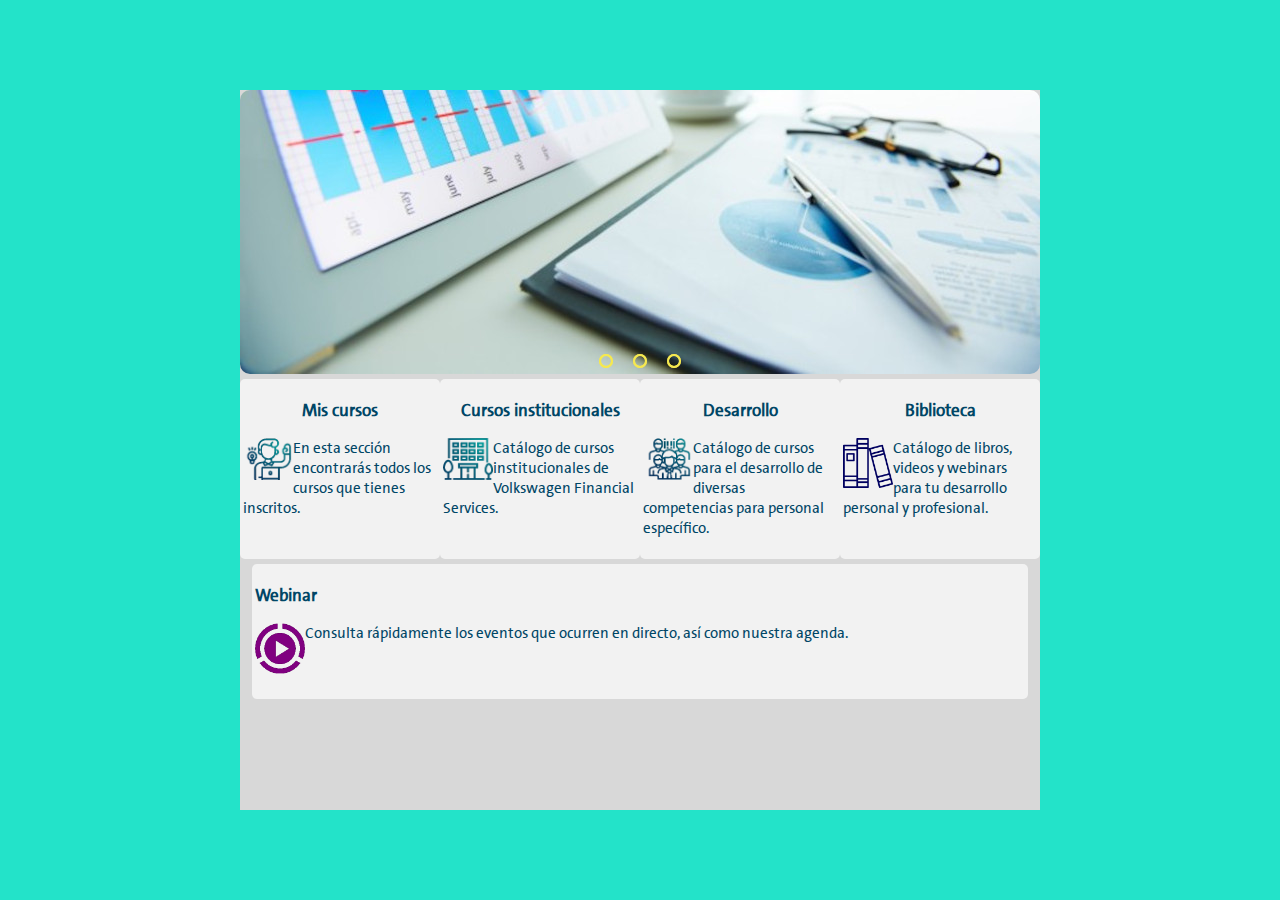
<file: slider/index.html>
<!DOCTYPE html>
<html lang="es" dir="ltr">
	<head>
		<meta charset="utf-8">
		<title>pt-slider-vwfsu	</title>
		<link rel="stylesheet" href="css/estilo.css">
		<script src="js/funcion.js"></script>
	</head>
	<body>
		<!--inicio del contenido-->
		<div id="contenido">
			<!--inicio del slider-->
			<div class="slider">
				<div class="slides">
					<!--Inician los botones de radio-->
					<input type="radio" name="radio_btn" id="radio1">
					<input type="radio" name="radio_btn" id="radio2">
					<input type="radio" name="radio_btn" id="radio3">
					<!--Terminan los botones de radio-->
					<!--Inician las imágenes del slider-->
					<div class="slide first">
						<img src="img/1.jpg">
					</div>
					<div class="slide">
						<img src="img/2.jpg">
					</div>
					<div class="slide">
						<img src="img/3.jpg">
					</div>
				<!--terminan la imágenes del slider-->
				<!--Inicia la navegación automática-->
				<div class="navegacion_auto">
					<div class="auto_btn1"></div>
					<div class="auto_btn2"></div>
					<div class="auto_btn3"></div>
				</div>
				<!--Termina la navegación automática-->
				</div>
				<!--Inicia la navegación manual-->
				<div class="navegacion_manual">
					<label for="radio1" class="manual_btn"></label>
					<label for="radio2" class="manual_btn"></label>
					<label for="radio3" class="manual_btn"></label>
				</div>
				<!--Termina la navegación manual-->
			</div>
			<!--Fin del slider-->

		<!--inicio del panel inferior-->
			<div id="secciones">
				<div><h3>Mis cursos</h3>
				<img src="img/icono_personal.png"/>
				<p>En esta sección encontrarás todos los cursos que tienes inscritos.</p>
				</div>
				<div><h3>Cursos institucionales</h3><img src="img/icono_ins.png"/>
				<p>Catálogo de cursos institucionales de Volkswagen Financial Services.</p>
				</div>
				<div><h3>Desarrollo</h3><img src="img/icono_desarrollo.png"/>
				<p>Catálogo de cursos para el desarrollo de diversas competencias para  personal específico.</p>
				</div>
				<div><h3>Biblioteca</h3><img src="img/icono_biblioteca.png"/>
				<p>Catálogo de libros, videos y webinars 		para tu desarrollo personal y profesional. </p>
				</div>
			</div>
			<div id="envivo">
					<h3>Webinar</h3>
					<img src="img/icono_directo.png"/>
					<p>Consulta rápidamente los eventos que ocurren en directo, así como nuestra agenda.</p>
				</div>
		<!--Fin del panel inferior-->
		</div>
		<!--fin del contenido-->
	</body>
</html>
</file>
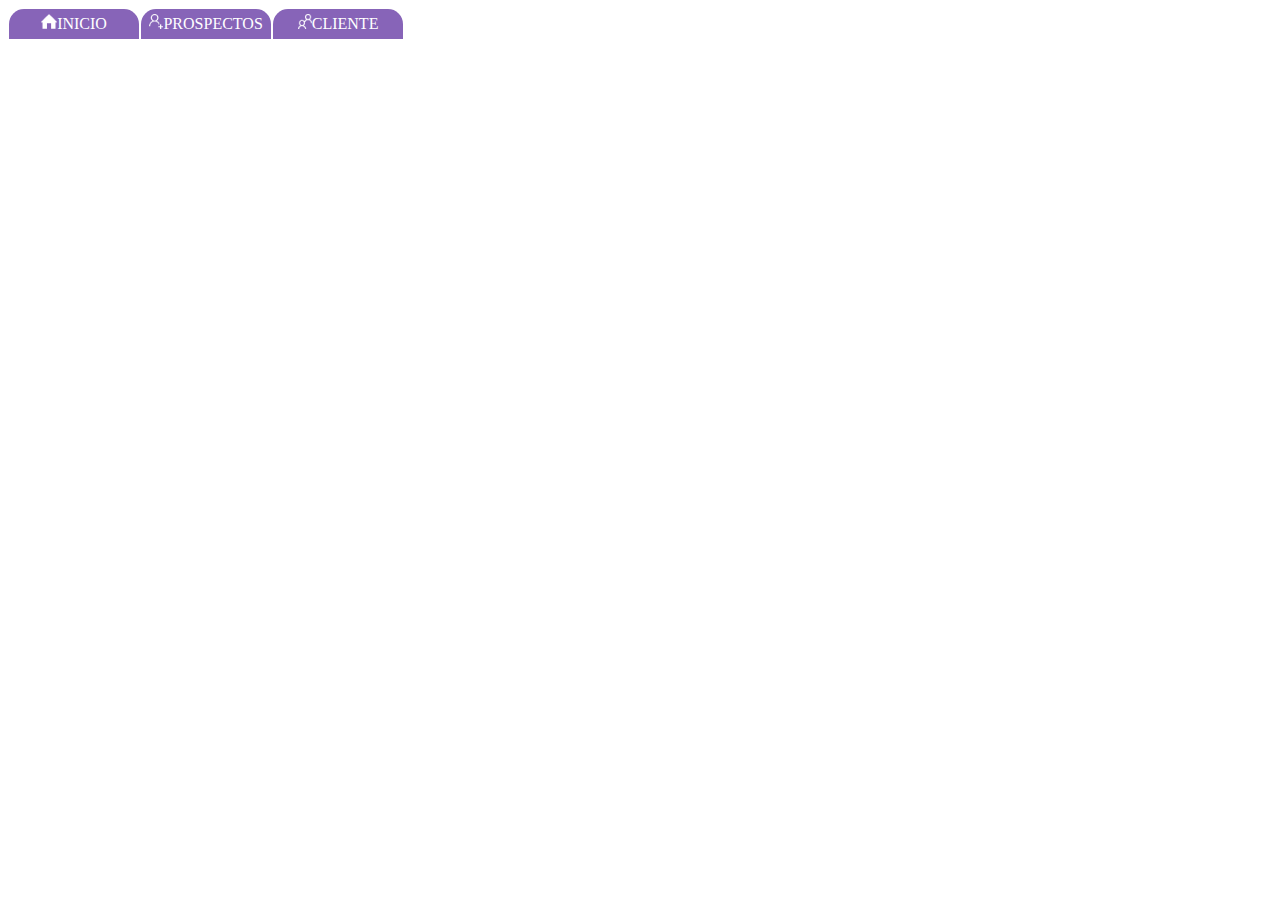
<file: sp_tabs/index.html>
<!DOCTYPE html>
<html lang="es">
<head>
  <meta charset="UTF-8">
  <meta name="viewport" content="width=device-width, initial-scale=1.0">
  <meta http-equiv="X-UA-Compatible" content="ie=edge">
  <title>Pestañas para Sharepoint</title>
</head>
<body>
  <div style="height:35px;">
    <div id="inicio1" style="line-height:30px; box-sizing: border-box; background-color:#8764b8; float:left; color:#FFFFFF; height:30px; border-radius: 15px 15px 0px 0px; text-align:center;width:130px; display:flexbox; margin:1px; padding:auto;"onmouseover="this.style.backgroundColor='#7959a5'" onmouseout="this.style.backgroundColor='#8764b8'" onclick="this.style.display='none'; document.getElementById('inicio2').style.display='block';"><img src="img/inicio.png" style="height:15px;"/>INICIO</a></div>
    <div id="inicio2" style="display:none; line-height:30px;box-sizing: border-box; background-color:#7959a5; float:left; color:#FFFFFF; height:30px; border-radius: 15px 15px 0px 0px; text-align:center;width:30px; display:flexbox; margin:1px; padding:auto;"><img src="img/inicio.png" style="height:15px;"/></div>
    <div id="prospectos1" style="line-height:30px;box-sizing: border-box; background-color:#8764b8; float:left; color:#FFFFFF; height:30px; border-radius: 15px 15px 0px 0px; text-align:center;width:130px; display:flexbox; margin:1px; padding:auto;"onmouseover="this.style.backgroundColor='#7959a5'" onmouseout="this.style.backgroundColor='#8764b8'" onclick="this.style.display='none'; document.getElementById('prospectos2').style.display='block';"><img src="img/prospectos.png" style="height:15px;"/>PROSPECTOS</a></div>
    <div id="prospectos2" style="display:none;line-height:30px;box-sizing: border-box; background-color:#7959a5; float:left; color:#FFFFFF; height:30px; border-radius: 15px 15px 0px 0px; text-align:center;width:30px; display:flexbox; margin:1px; padding:auto;"><img src="img/prospectos.png" style="height:15px;"/></div>
    <div id="cliente1" style="line-height:30px;box-sizing: border-box; background-color:#8764b8; float:left; color:#FFFFFF; height:30px; border-radius: 15px 15px 0px 0px; text-align:center;width:130px; display:flexbox; margin:1px; padding:auto;" onmouseover="this.style.backgroundColor='#7959a5'" onmouseout="this.style.backgroundColor='#8764b8'" onclick="this.style.display='none'; document.getElementById('cliente2').style.display='block';"><img src="img/clientes.png" style="height:15px;"/>CLIENTE</a></div>
    <div id="cliente2" style="display:none;line-height:30px;box-sizing: border-box; background-color:#7959a5; float:left; color:#FFFFFF; height:30px; border-radius: 15px 15px 0px 0px; text-align:center;width:30px; display:flexbox; margin:1px; padding:auto;"><img src="img/clientes.png" style="height:15px;"/></div>
  </div>
</body>
</html>
</file>
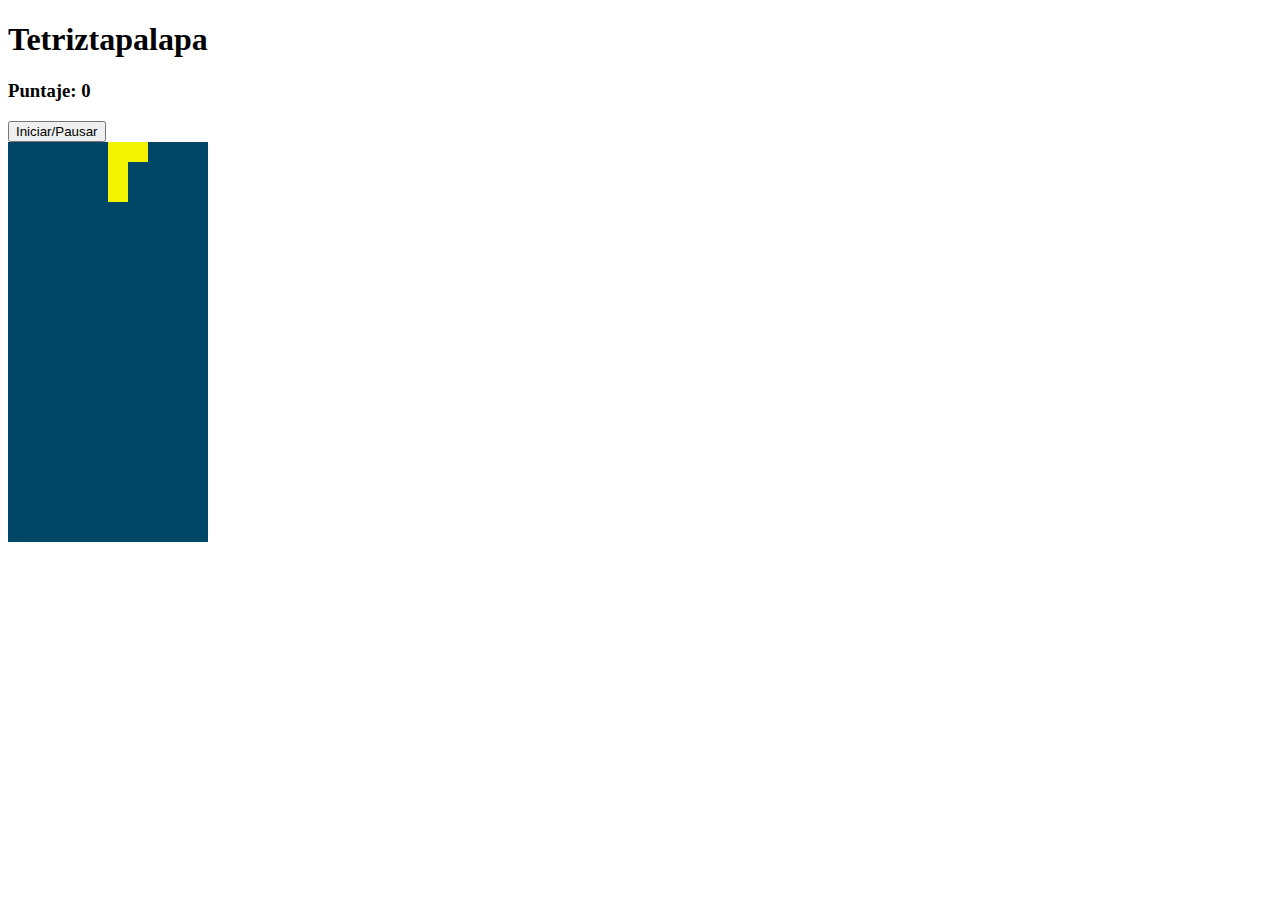
<file: Tetriztapalapa/index.html>
<!DOCTYPE html>
<html lang="es" dir="ltr">
<head>
  <!--Desarrollado con base en:
  tutorial de Youtube: https://youtu.be/rAUn1Lom6dw
-->
  <meta charset="UTF-8">
  <script src="js/funtetris.js" charset="utf-8"></script>
  <link rel="stylesheet" href="css/estilo_tetris.css"></link>
  <meta name="viewport" content="width=device-width, initial-scale=1.0">
  <meta http-equiv="X-UA-Compatible" content="ie=edge">
  <title>Tetris</title>
</head>
<body>
  <audio id="bgm">
    <source src="bgm/theme.ogg" type="audio/ogg">
  </audio>
<h1>Tetriztapalapa</h1>
  <h3>Puntaje: <span id="marcador">0</span></h3>
  <button id="start">Iniciar/Pausar</button>
  <!--Inicia el escenario del juego-->
  <div class="grilla">
    <div></div>
    <div></div>
    <div></div>
    <div></div>
    <div></div>
    <div></div>
    <div></div>
    <div></div>
    <div></div>
    <div></div>
    <div></div>
    <div></div>
    <div></div>
    <div></div>
    <div></div>
    <div></div>
    <div></div>
    <div></div>
    <div></div>
    <div></div>
    <div></div>
    <div></div>
    <div></div>
    <div></div>
    <div></div>
    <div></div>
    <div></div>
    <div></div>
    <div></div>
    <div></div>
    <div></div>
    <div></div>
    <div></div>
    <div></div>
    <div></div>
    <div></div>
    <div></div>
    <div></div>
    <div></div>
    <div></div>
    <div></div>
    <div></div>
    <div></div>
    <div></div>
    <div></div>
    <div></div>
    <div></div>
    <div></div>
    <div></div>
    <div></div>
    <div></div>
    <div></div>
    <div></div>
    <div></div>
    <div></div>
    <div></div>
    <div></div>
    <div></div>
    <div></div>
    <div></div>
    <div></div>
    <div></div>
    <div></div>
    <div></div>
    <div></div>
    <div></div>
    <div></div>
    <div></div>
    <div></div>
    <div></div>
    <div></div>
    <div></div>
    <div></div>
    <div></div>
    <div></div>
    <div></div>
    <div></div>
    <div></div>
    <div></div>
    <div></div>
    <div></div>
    <div></div>
    <div></div>
    <div></div>
    <div></div>
    <div></div>
    <div></div>
    <div></div>
    <div></div>
    <div></div>
    <div></div>
    <div></div>
    <div></div>
    <div></div>
    <div></div>
    <div></div>
    <div></div>
    <div></div>
    <div></div>
    <div></div>
    <div></div>
    <div></div>
    <div></div>
    <div></div>
    <div></div>
    <div></div>
    <div></div>
    <div></div>
    <div></div>
    <div></div>
    <div></div>
    <div></div>
    <div></div>
    <div></div>
    <div></div>
    <div></div>
    <div></div>
    <div></div>
    <div></div>
    <div></div>
    <div></div>
    <div></div>
    <div></div>
    <div></div>
    <div></div>
    <div></div>
    <div></div>
    <div></div>
    <div></div>
    <div></div>
    <div></div>
    <div></div>
    <div></div>
    <div></div>
    <div></div>
    <div></div>
    <div></div>
    <div></div>
    <div></div>
    <div></div>
    <div></div>
    <div></div>
    <div></div>
    <div></div>
    <div></div>
    <div></div>
    <div></div>
    <div></div>
    <div></div>
    <div></div>
    <div></div>
    <div></div>
    <div></div>
    <div></div>
    <div></div>
    <div></div>
    <div></div>
    <div></div>
    <div></div>
    <div></div>
    <div></div>
    <div></div>
    <div></div>
    <div></div>
    <div></div>
    <div></div>
    <div></div>
    <div></div>
    <div></div>
    <div></div>
    <div></div>
    <div></div>
    <div></div>
    <div></div>
    <div></div>
    <div></div>
    <div></div>
    <div></div>
    <div></div>
    <div></div>
    <div></div>
    <div></div>
    <div></div>
    <div></div>
    <div></div>
    <div></div>
    <div></div>
    <div></div>
    <div></div>
    <div></div>
    <div></div>
    <div></div>
    <div></div>
    <div></div>
    <div></div>
    <div></div>
    <div></div>
    <div></div>
    <div></div>
    <div></div>
  </div>
  <!--Termina el escenario-->
</body>
</html>
</file>
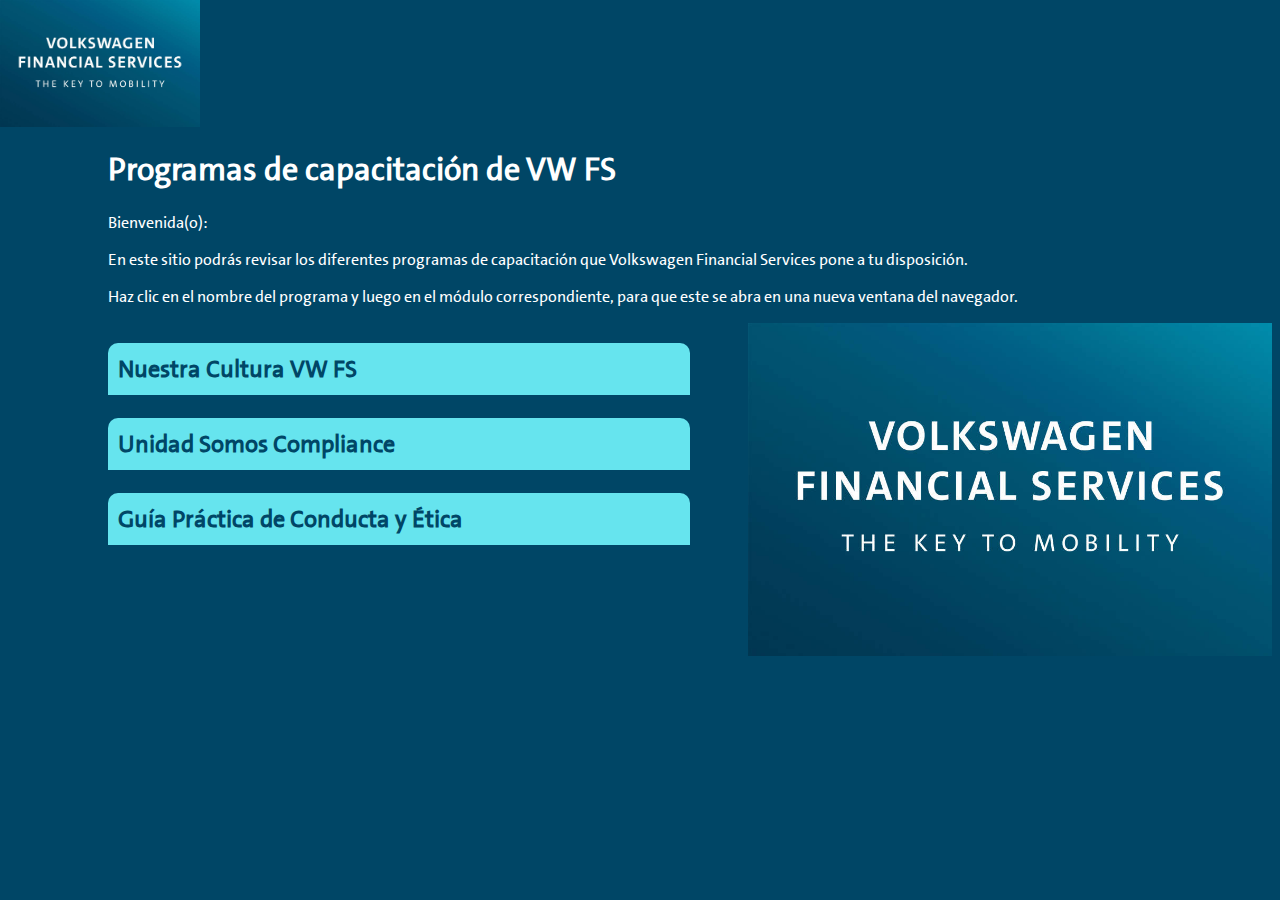
<file: VWFS_landing/index.html>
<!DOCTYPE html>
<html lang="en">
  <!--Landing Page en formato simple para uso de los programas de capacitación de Volkswagen Financial Services, desarrollado por Key Learning Solutions.-->
  <head>
    <meta charset="UTF-8">
    <meta name="viewport" content="width=device-width, initial-scale=1.0">
    <meta http-equiv="X-UA-Compatible" content="ie=edge">
    <title>Volkswagen Financial Services</title>
    <style>
      @font-face {
        font-family: fuenteVWFS;
        src: url(font/VWAGTheSans-Regular.woff);
      }
      body{
        background:url(img/vwfs_logo.jpg);
        background-repeat: no-repeat;
        background-size: 200px;
        background-position: top left;
        background-color:#004666;
        box-sizing:border-box;
        color:#fff;
        font-family: fuenteVWFS;
        padding-left:100px;
        padding-top: 120px;
    }
    .programa {
      float:left;
      width:50%;
    }
    .programa h2{
      background-color:#66e4ee;
      border-radius: 10px 10px 0px 0px;
      color:#004666;
      cursor:pointer;
      margin-bottom: 3px;
      padding: 10px;
    }
    .programa ol{
      display:none;
    }
    .programa ol li a {
      color:#fff;
      text-decoration: none;
    }
    .programa ol li:hover{
      background-color: #038364;
    }
    #imagen{
      float:right;
      height: 350px;
      width:45%;
    }
    #imagen img {
      /*height: 300px;*/
      width: 100%;
    }
    </style>
    <script>
      var prActual = 'nada';
      function abrirP(nSeleccion, nImg) {
        if (prActual != 'nada') {
          document.getElementById(prActual).style.display = 'none';
        };

        prActual = nSeleccion;
        document.getElementById(prActual).style.display = 'block';
        document.getElementById('portadilla').src = nImg;
      };
    </script>
  </head>
  <body>
    <h1>Programas de capacitación de VW FS</h1>
    <p>Bienvenida(o):</p>
    <p>En este sitio podrás revisar los diferentes programas de capacitación que Volkswagen Financial Services pone a tu disposición.</p>
    <p>Haz clic en el nombre del programa y luego en el módulo correspondiente, para que este se abra en una nueva ventana del navegador.</p>
    <div id="imagen">
      <img id="portadilla" src="img/vwfs_logo.jpg" />
    </div>
    <div class="programa" id="nc" onclick="abrirP('lista_nc', 'img/nc_img.jpg');">
      <h2>Nuestra Cultura VW FS</h2>
      <ol id="lista_nc">
        <li><a href="nc/1" target="_blank">Valores</a></li>
        <li><a href="nc/2" target="_blank">Integridad</a></li>
        <li><a href="nc/3" target="_blank">Fundamentos esenciales</a></li>
      </ol>
    </div>
    <div class="programa" id="usc" onclick="abrirP('lista_usc', 'img/usc_img.jpg');">
      <h2>Unidad Somos Compliance</h2>
      <ol id="lista_usc">
        <li><a href="usc/1" target="_blank">Código de Conducta y Ética</a></li>
        <li><a href="usc/2" target="_blank">Competencia Económica</a></li>
        <li><a href="usc/3" target="_blank">Protección de Datos Personales</a></li>
        <li><a href="usc/4" target="_blank">Anticorrupción</a></li>
        <li><a href="usc/5" target="_blank">Prevención de Lavado de Dinero</a></li>
    </ol>
    </div>
    <div class="programa" id="cce" onclick="abrirP('lista_cce','img/cce_img.jpg');">
      <h2>Guía Práctica de Conducta y Ética</h2>
      <ol id="lista_cce">
        <li><a href="gpcce/GPCCE.pdf" download>Descarga nuestra Guía Práctica del Código de Conducta</a></li>
      </ol>
    </div>
  </body>
</html>
</file>
<file: cx/css/estilo.css>
@media only screen and (max-width: 400px) {
				.escala {
				display:none;
			}
				th{
				display:none;				
				}
				.alto{
				display:none;
				}
				.bajo
				{
				display:none;
				}
				.medio{
				display:none;				
				}	
		}
			@font-face{
				font-family:QlassikMedium;
				src: url("../fonts/qlassiktb.woff2") format("woff2");
				font-weight: normal;
				font-style: normal;
			}
			@font-face{
				font-family:QlassikBold;
				src: url("../fonts/qlassikboldtb.woff2") format("woff2");
				font-weight: bold;
				font-style: bold;
			}
			body {
				background-color: #ffebe1;				
				font-family: QlassikMedium;
				font-size:12pt;
				color: #1d3c00;				
			}
			button {
				border-radius: 5px;
				color: #1d3c00;
				font-family:QlassikBold;
				font-size:12pt;
			}	
			select {
					font-family: QlassikMedium;
			}
			h1{
				font-family:QlassikBold;
				color:#50a100;
			}
			h2 {
				font-family:QlassikBold;
				color:#50a100;
			}
			table {
				border-collapse: collapse;				
				margin: auto;
				max-width: 1000px;
				width: 90%;					
			}
			th {
				background-color: #ffebe1;
				min-width: 10%;			
			}
			tr {
				height: 28px;
			}
			.alto {
				background-color: #00FF00;			
			}
			.bajo {
				background-color: #FF0000;			
			}
			.btnCol{
				
				cursor: pointer;
				float: left;
				height:20px;
				margin-right: 5px;
				width: 20px;		
			}
			.btnExp{
				cursor: pointer;
				float: left;
				height:20px;
				margin-right: 5px;
				width: 20px;		
			}
			.enunciado{
				min-width:40%;
			}			
			.escala {
				background-color: #FFFFFF;				
				border-left: solid 1px #ff5200; 
				border-right: solid 1px #ff5200;
			}
			.medio {
				background-color: #FFFF00;			
			}
			.parrafoPromedio {
				font-size: 14pt;
				text-align:right;
			}
			#contenido {
				background-color: #FFFFFF;
				height:100%;
				max-width: 80%;
				margin:auto;
				padding: 5px;
				width: 90%;			
			}
			footer {
				font-size: 10pt;
				margin: auto;
			}
			#s1 {
				page-break-after: always;
		}
			#s2 {
				page-break-after: always;
		}
			#s3 {
				page-break-after: always;
		}
			#secImpresion {
				background-color:white;
				float:left
				margin-left: auto;
				max-width: 200px;
				text-align: center;
			}
			#titulo {
				text-align: center;
			}
			#top-banner {
				height:150px;
				margin: auto;
				max-width:1000px;
				width:100%;
			}
</file>
<file: slider/css/estilo.css>
@font-face {
  font-family: fuenteVWFS;
  src: url('../fonts/VWAGTheSans-Regular.woff2');
}
body{
	margin: 0;
	padding: 0;
	height: 100vh;
	display: flex;
	justify-content: center;
	align-items: center;
	background: #23E3C9;
	color:#004666;
	font-size: 11pt;
}
.slider{
	width:800px;
	height:284px;
	border-radius: 10px;
	overflow: hidden;
	margin:auto;
	margin-bottom: 5px;
}
.slides{
	width:500%;
	height: 284px;
	display: flex;
}
.slides input{
	display: none;*/
}
.slide{
	width: 20%;
	transition: 1s;
}
.slide img{
	width: 800px;
	height: 284px;
}
/*Navegación manual*/
.navegacion_manual{
	position: absolute;
	width: 800px;
	margin-top: -20px;
	display: flex;
	justify-content: center;
}
.manual_btn{
	border: 2px solid #F5E850;
	padding: 5px;
	border-radius: 10px;
	cursor: pointer;
	transition: 1s;
}
.manual_btn:not(:last-child){
	margin-right: 20px;
}
.manual_btn:hover{
	background: #F5E850;
}
#radio1:checked  ~.first{
	margin-left: 0;
}
#radio2:checked  ~.first{
	margin-left: -20%;
}
#radio3:checked  ~.first{
	margin-left: -40%;
}
/*Navegación automática*/
.navegacion_auto{
	position:absolute;
	display:flex;
	width: 800px;
	justify-content: center;
	margin-top:264px;
}
.navegacion_auto div{
	border: 2px solid #F5E850;
	padding:5px;
	border-radius: 10px;
	transition: .5s;

}
.navegacion_auto div:not(:last-child){
	margin-right:20px;
}
#radio1:checked ~.navegacion_auto .auto_btn1{
	background: #F5E850;
}
}
#radio2:checked ~.navegacion_auto .auto_btn2{
	background: #F5E850;
}
}
#radio3:checked ~.navegacion_auto .auto_btn3{
	background: #F5E850;
}

/*Contenido*/
#contenido{
	background-color: #D8D8D8;
	width:800px;
	height: 80vh;
	justify-content: center;
	align-items: center;
	margin: 0;
	padding: 0;
}
/*Secciones inferiores*/
#secciones{
	display: flex;
}
#secciones div {
	background-color: #F2F2F2;
	border-radius: 5px;
	bottom:1px;
	width:25%;
	margin:auto;
	transition:1s;
	cursor:pointer;
	width: 30%;
	height: 20vh;
	padding:3px;
	box-sizing: border-box;
	font-family: fuenteVWFS;
}
#secciones div:hover{
	background-color: #66E4EE;
}
#secciones div h3{
	text-align: center;
}
#secciones img{
	width: 50px;
	float:left;
}
/*Sección de eventos en directo*/
#envivo{
	background-color: #F2F2F2;
	border-radius: 5px;
	width:97%;
	margin: 5px auto ;
	transition:1s;
	cursor:pointer;
	padding:3px;
	box-sizing: border-box;
	font-family: fuenteVWFS;
	order: auto;
	height: 15vh;
}
#envivo:hover{
		background-color: #66E4EE;
}
#envivo img{
	width: 50px;
	float:left;
}
</file>
<file: Tetriztapalapa/css/estilo_tetris.css>
/*Estilo de la grilla y sus secciones*/
.grilla{
  width: 200px;
  height: 400px;
  display:flex;
  flex-wrap: wrap;
  background-color: #004666;
}
.grilla div{
  width: 20px;
  height: 20px;
  /*background-color: #880000;*/
}
.tetrimino {
  background-color: #F4F400;
}
</file>
